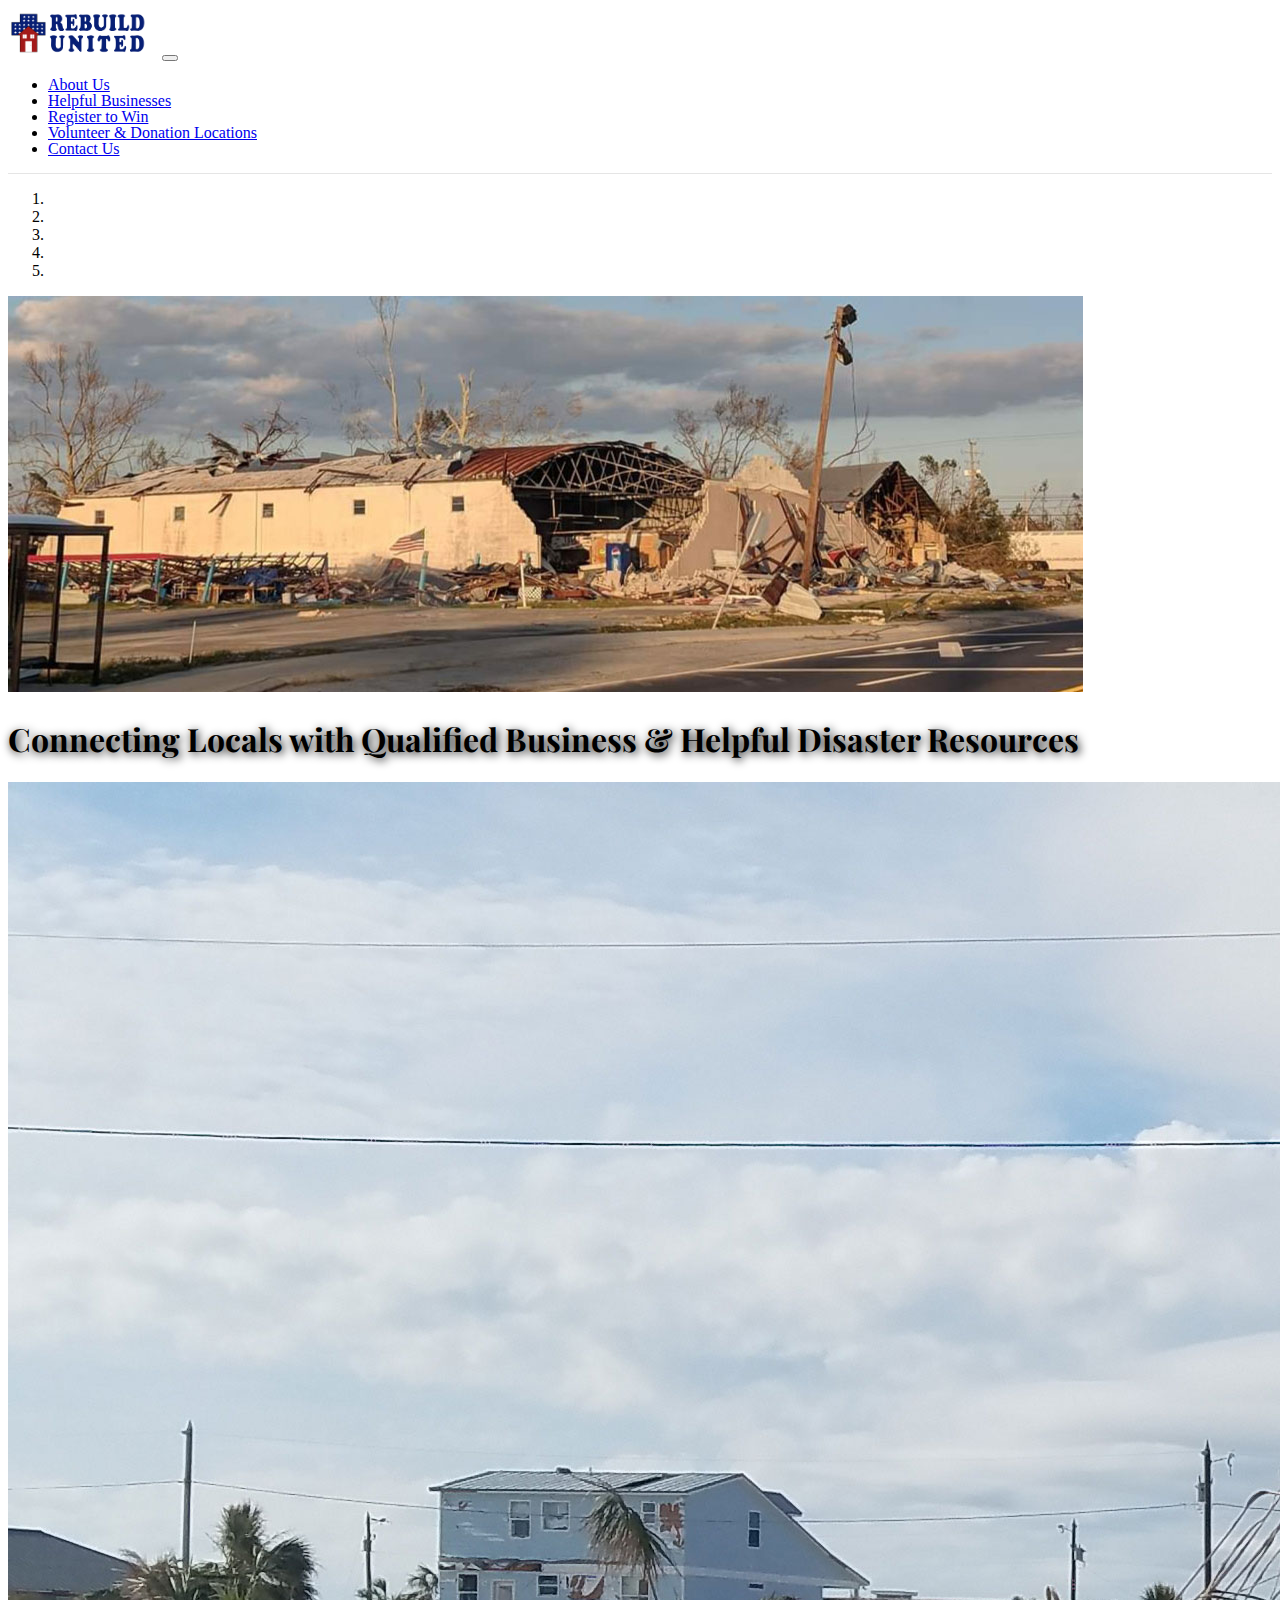
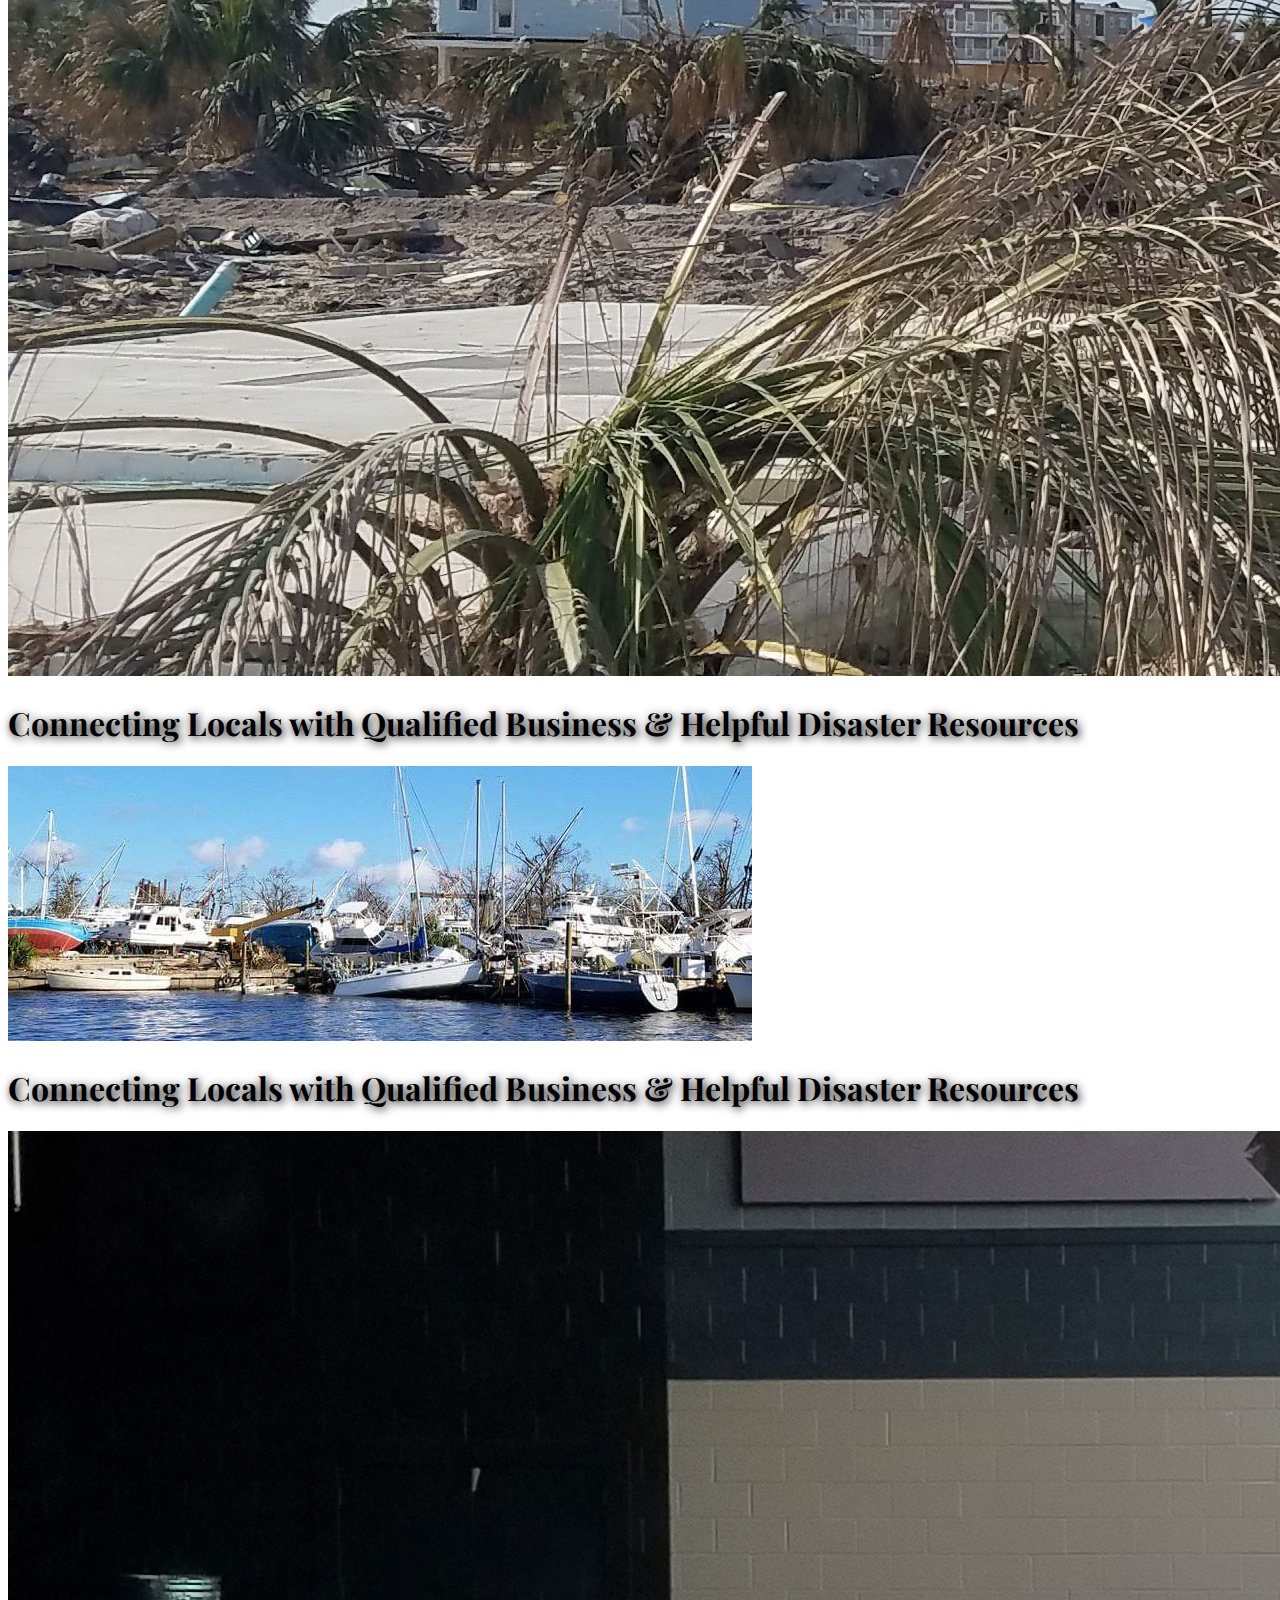
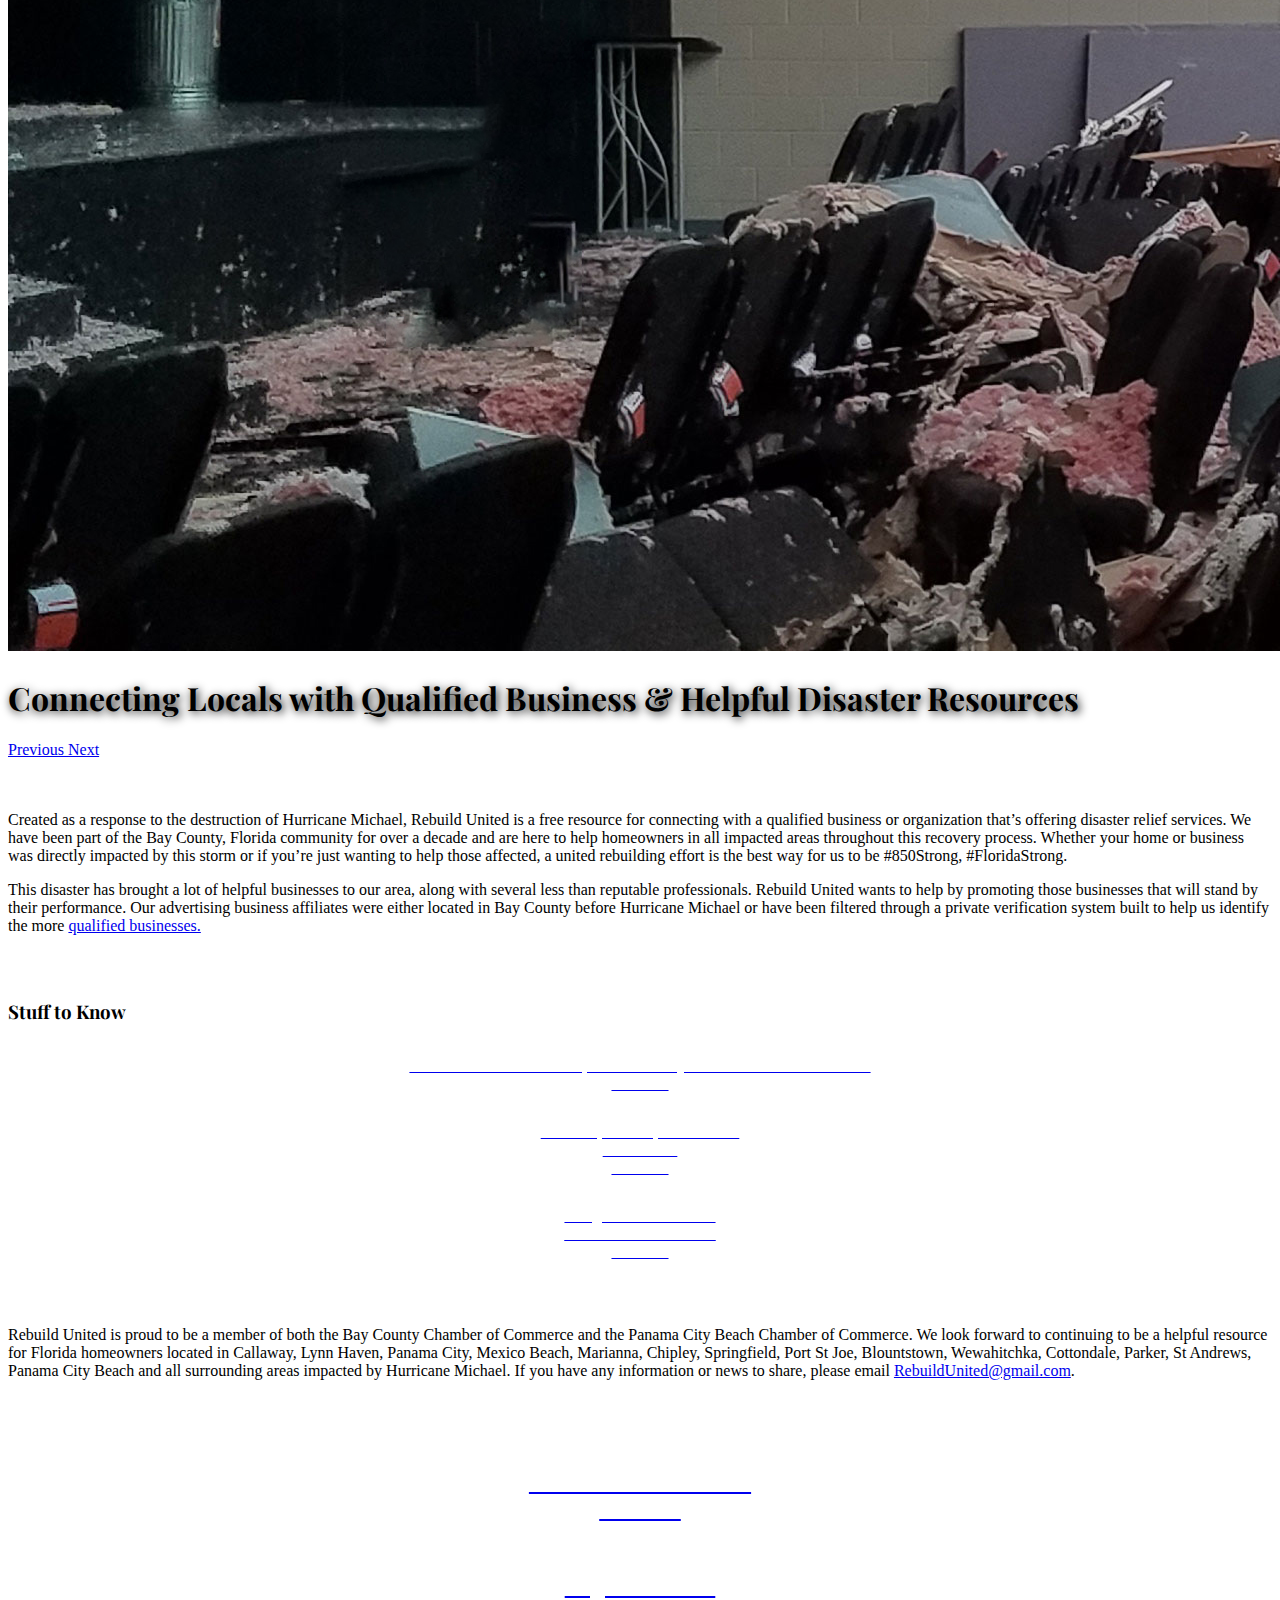
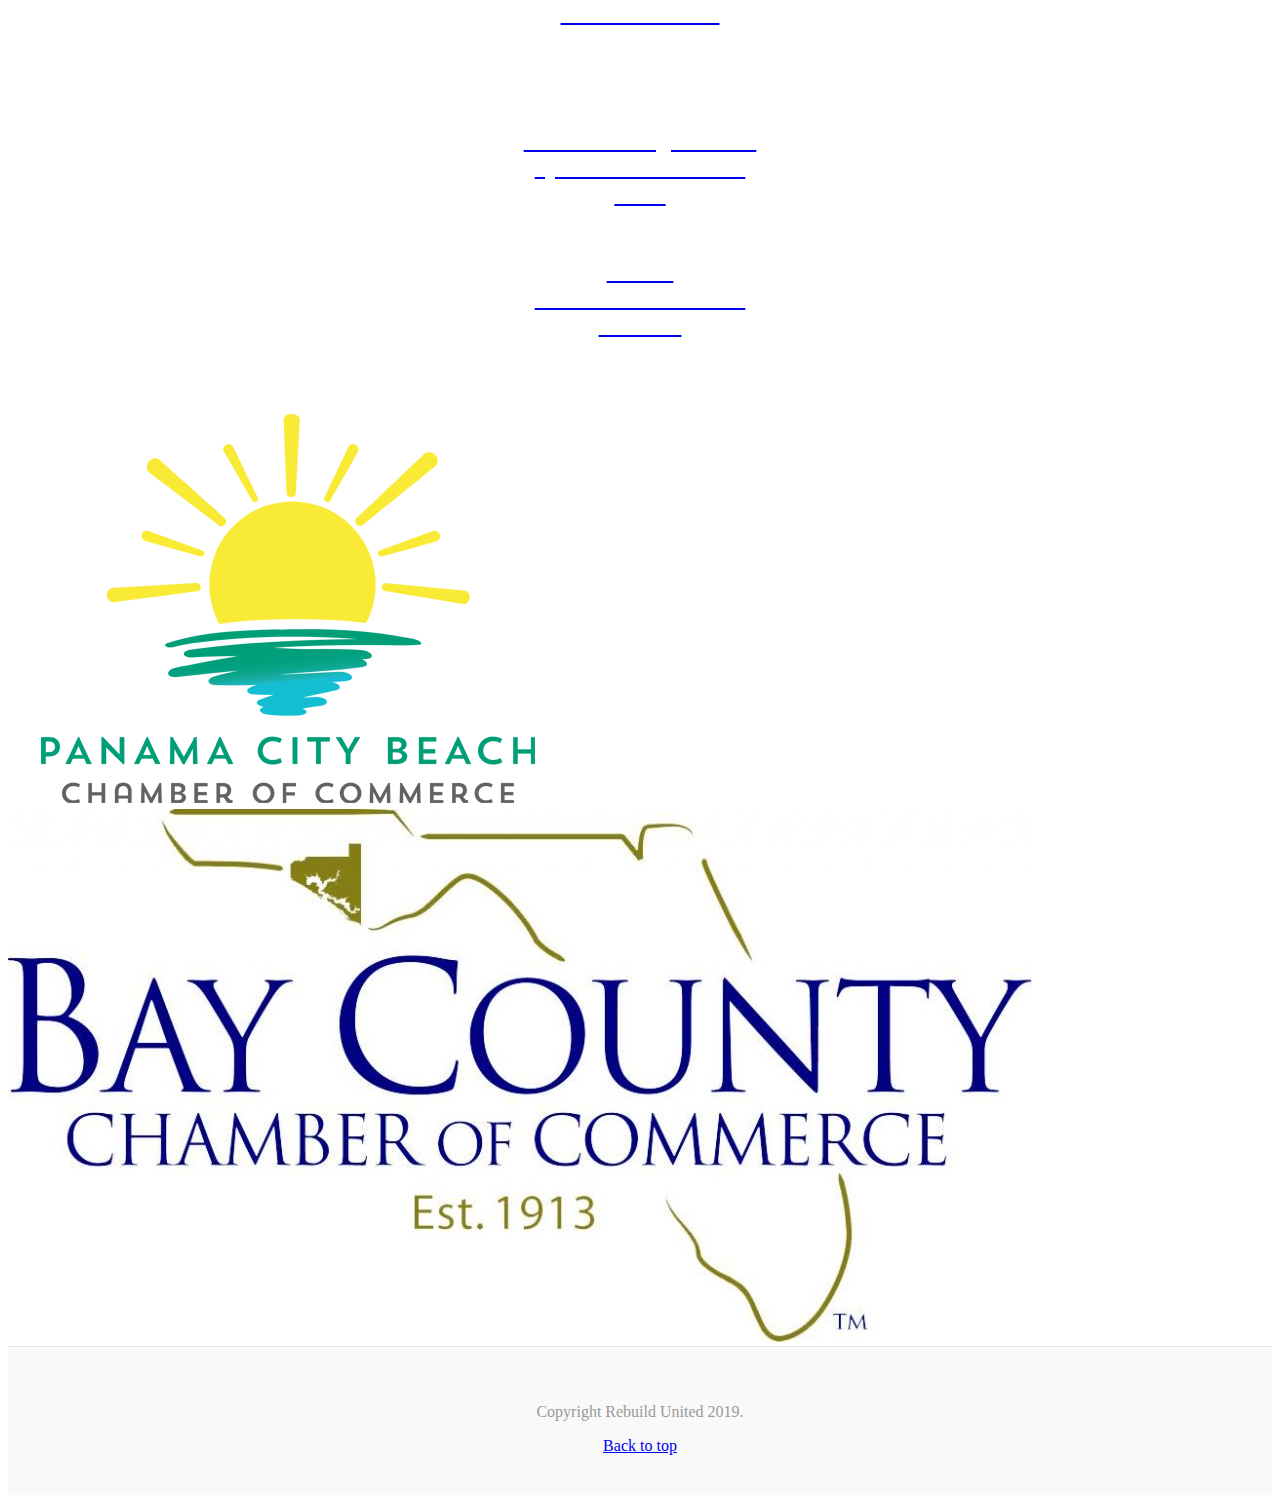
<file: index.html>
<!doctype html>
<html lang="en">
  <head>
    <meta charset="utf-8">
    <meta name="viewport" content="width=device-width, initial-scale=1, shrink-to-fit=no">
    <meta name="description" content="">
    <meta name="author" content="">
    <link rel="icon" href="img/favicon.png">

    <title>Rebuild United</title>

    <!-- Bootstrap core CSS -->
    <link rel="stylesheet" href="https://stackpath.bootstrapcdn.com/bootstrap/4.1.3/css/bootstrap.min.css" integrity="sha384-MCw98/SFnGE8fJT3GXwEOngsV7Zt27NXFoaoApmYm81iuXoPkFOJwJ8ERdknLPMO" crossorigin="anonymous">

    <!-- Custom styles for this template -->
    <link href="https://fonts.googleapis.com/css?family=Playfair+Display:700,900" rel="stylesheet">
    <link href="css/src.css" rel="stylesheet">
	<link href="css/app.css" rel="stylesheet">
	<script type="text/javascript" src="//nexus.ensighten.com/choozle/7717/Bootstrap.js"></script>
  </head>

  <body>

    <div class="container">
      <header class="blog-header py-3">

		  <nav class="navbar navbar-expand-lg navbar-light bg-light">
				  <a class="navbar-brand" href="/index.html"><img style="width:150px;" src="img/logo-final-2.png" alt="Rebuild United" class="img img-fluid"></a>
				  <button class="navbar-toggler" type="button" data-toggle="collapse" data-target="#navbarSupportedContent" aria-controls="navbarSupportedContent" aria-expanded="false" aria-label="Toggle navigation">
					<span class="navbar-toggler-icon"></span>
				  </button>

				  <div class="collapse navbar-collapse" id="navbarSupportedContent">
					<ul class="navbar-nav mr-auto">
					  <!--li class="nav-item active">
						<a class="nav-link" href="#">Home <span class="sr-only">(current)</span></a>
					  </li-->
					<li class="nav-item">
						<a class="nav-link" href="/about.html">About Us</a>
					</li>
						<li class="nav-item">
						<a class="nav-link" href="/businesses.html">Helpful Businesses</a>
					  </li>
					<li class="nav-item">
						<a class="nav-link" href="/register.html">Register to Win</a>
					  </li>
					<li class="nav-item">
						<a class="nav-link" href="/donate.html">Volunteer & Donation Locations</a>
					  </li>

					  <li class="nav-item">
						<a class="nav-link" href="/contact.html">Contact Us</a>
					  </li>

					</ul>
				  </div>
				</nav>



      </header>


      <!--div class="jumbotron p-3 p-md-5 text-white rounded bg-dark">
        <div class="col-md-12 px-0">
          <h1 class="display-12 font-italic">Connecting Locals with Qualified Business & Helpful Disaster Resources</h1>
          <p class="lead my-3">Multiple lines of text that form the lede, informing new readers quickly and efficiently about what's most interesting in this post's contents.</p>
          <p class="lead mb-0"><a href="#" class="text-white font-weight-bold">Continue reading...</a></p>
        </div>
      </div-->

		<div id="carousel" class="carousel slide" data-ride="carousel">
				  <ol class="carousel-indicators">
					<li data-target="#carousel" data-slide-to="0" class="active"></li>
					<li data-target="#carousel" data-slide-to="1"></li>
					<li data-target="#carousel" data-slide-to="2"></li>
					  <li data-target="#carousel" data-slide-to="3"></li>
					  <li data-target="#carousel" data-slide-to="4"></li>
				  </ol>
				  <div class="carousel-inner">
					<div class="carousel-item active">
					  <img class="d-block w-100" src="img/slider/slide1.jpg" alt="First slide">
						<div class="carousel-caption d-none d-md-block"><h1 class="display-12 font-italic">Connecting Locals with Qualified Business & Helpful Disaster Resources</h1></div>
					</div>
					<div class="carousel-item">
					  <img class="d-block w-100" src="img/slider/slide2.jpg" alt="Second slide">
						<div class="carousel-caption d-none d-md-block"><h1 class="display-12 font-italic">Connecting Locals with Qualified Business & Helpful Disaster Resources</h1></div>
					</div>
					<div class="carousel-item">
					  <img class="d-block w-100" src="img/slider/slide3.jpg" alt="Third slide">
						<div class="carousel-caption d-none d-md-block"><h1 class="display-12 font-italic">Connecting Locals with Qualified Business & Helpful Disaster Resources</h1></div>
					</div>
					  <div class="carousel-item">
					  <img class="d-block w-100" src="img/slider/slide4.jpg" alt="Fourth slide">
						  <div class="carousel-caption d-none d-md-block"><h1 class="display-12 font-italic">Connecting Locals with Qualified Business & Helpful Disaster Resources</h1></div>
					</div>
					  <!--div class="carousel-item">
					  <img class="d-block w-100" src="img/slider/slide5.jpg" alt="Fifth slide">
						  <div class="carousel-caption d-none d-md-block"><h1 class="display-12 font-italic">Connecting Locals with Qualified Business & Helpful Disaster Resources</h1></div>
					</div-->
				  </div>
				  <a class="carousel-control-prev" href="#carousel" role="button" data-slide="prev">
					<span class="carousel-control-prev-icon" aria-hidden="true"></span>
					<span class="sr-only">Previous</span>
				  </a>
				  <a class="carousel-control-next" href="#carousel" role="button" data-slide="next">
					<span class="carousel-control-next-icon" aria-hidden="true"></span>
					<span class="sr-only">Next</span>
				  </a>
				</div>

    </div>
	<br><br>
    <main role="main" class="container">
      <div class="row">
        <div class="col-md-12 blog-main">
          <!--h3 class="pb-3 mb-4 font-italic border-bottom">
            From the Firehose
          </h3-->

			  <div class="blog-post">
				<!--h2 class="blog-post-title">About Us</h2-->
				<p>Created as a response to the destruction of Hurricane Michael, Rebuild United is a free resource for connecting with a qualified business or organization that’s offering disaster relief services. We have been part of the Bay County, Florida community for over a decade and are here to help homeowners in all impacted areas throughout this recovery process. Whether your home or business was directly impacted by this storm or if you’re just wanting to help those affected, a united rebuilding effort is the best way for us to be #850Strong, #FloridaStrong.</p>
				<p>This disaster has brought a lot of helpful businesses to our area, along with several less than reputable professionals. Rebuild United wants to help by promoting those businesses that will stand by their performance. Our advertising business affiliates were either located in Bay County before Hurricane Michael or have been filtered through a private verification system built to help us identify the more <a href="businesses.html">qualified businesses.</a></p>
			</div>
		  </div>
		</div>

		<!--div class="row btns" style="margin-bottom:50px;">
			<div class="col-md-12">
				<h1>Connecting Locals with Helpful Businesses</h1>
				<a role="button" href="businesses/attorney.html" class="btn btn-primary btn-xl col-xs-12" aria-pressed="true">Attorney Services</a>

				<a role="button" href="businesses/publicadjuster.html" class="btn btn-danger btn-xl" aria-pressed="true">Public Adjusters</a>
				<a role="button" href="businesses/roofing.html" class="btn btn-warning btn-xl" aria-pressed="true">Roofing Services</a>
				<a role="button" href="businesses/construction.html" class="btn btn-info btn-xl" aria-pressed="true">Construction Services</a>
				<a role="button" href="businesses/landscaping.html" class="btn btn-info btn-xl" aria-pressed="true">Landscaping Services</a>

				<a role="button" href="businesses/acandheating.html" class="btn btn-primary btn-xl" aria-pressed="true">Air Conditioning & Heating Services</a>
				<a role="button" href="businesses/plumbing.html" class="btn btn-secondary btn-xl" aria-pressed="true">Plumbing Services</a>
				<a role="button" href="businesses/pool.html" class="btn btn-danger btn-xl" aria-pressed="true">Pool Services</a>
				<a role="button" href="businesses/insurance.html" class="btn btn-secondary btn-xl" aria-pressed="true">Insurance Services</a>
				<a role="button" href="businesses/cleaning.html" class="btn btn-warning btn-xl" aria-pressed="true">Cleaning Services</a>


				<a role="button" href="businesses/automobile.html" class="btn btn-danger btn-xl" aria-pressed="true">Automobile Services</a>
				<a role="button" href="businesses/employment.html" class="btn btn-warning btn-xl" aria-pressed="true">Employment Services</a>
				<!--a role="button" href="businesses/all.html" class="btn btn-info btn-xl" aria-pressed="true">Search All Verified Businesses</a>
			</div>
		</div-->


		<div class="row btns" style="margin-bottom:50px;">
			<div class="col-sm-12"><h3>Stuff to Know</h3></div>
			<div class="col-md-4 col-sm-12">
				<a href="insproblems.html"><div class="btn-box bg-success">What to do when there are problems with your Homeowners Insurance?<br><span style="font-size:10px">Stuff to Know</span></div></a>
			</div>
			<div class="col-md-4 col-sm-12">
				<a href="contractors.html"><div class="btn-box bg-warning">Licensed, Insured, and Bonded<br>Contractors<br><span style="font-size:10px">Stuff to Know</span></div></a>
			</div>
			<div class="col-md-4 col-sm-12">
				<a href="homeownersbenefits.html"><div class="btn-box bg-info">Assignment of Benefits<br>Homeowners Insurance<br><span style="font-size:10px">Stuff to Know</span></div></a>
			</div>
		</div>


       <div class="row">
		   <div class="col-md-12">

				<div class="blog-post">
					<p>Rebuild United is proud to be a member of both the Bay County Chamber of Commerce and the Panama City Beach Chamber of Commerce. We look forward to continuing to be a helpful resource for Florida homeowners located in Callaway, Lynn Haven, Panama City, Mexico Beach, Marianna, Chipley, Springfield, Port St Joe, Blountstown, Wewahitchka, Cottondale, Parker, St Andrews, Panama City Beach and all surrounding areas impacted by Hurricane Michael. If you have any information or news to share, please email <a href="mailto:RebuildUnited@gmail.com">RebuildUnited@gmail.com</a>.</p>
				</div>

			</div>
		</div>

		<div class="row btns" style="margin-bottom:50px;">
			<div class="col-md-6 col-sm-12">
				<a href="donate.html"><div class="btn-boxx bg-primary">Volunteer & Donations<br><span style="font-size:11px;">Helpful Resources</span></div></a>
			</div>
			<div class="col-md-6 col-sm-12">
				<a href="register.html"><div class="btn-boxx bg-success">Register to Win<br><span style="font-size:11px;">$100 Gift Certificate for Rebuilding</span></div></a>
			</div>
		</div>

		<div class="row btns" style="margin-bottom:50px;">
			<div class="col-md-6 col-sm-12">
				<a href="https://storms.ngs.noaa.gov/storms/michael/index.html#7/30.137/-85.599" target="_blank"><div class="btn-boxx bg-success">See the Damage Caused<br>by Hurricane Michael<br><span style="font-size:11px;">Street View</span></div></a>
			</div>
			<div class="col-md-6 col-sm-12">
				<a href="https://www.fema.gov/hurricane-michael" target="_blank"><div class="btn-boxx bg-primary">FEMA<br>Shortcut to Resources<br><span style="font-size:11px;">Hurricane Michael</span></div></a>
			</div>
		</div>

		<div class="row">
			<div class="col-md-8">
				<div class="row">
					<div class="col-md-6">
						<a href="https://www.pcbeach.org/" target="_blank"><img src="img/pcb-chamber-logo.png" alt="Panama City Beach Chamber of Commerce" class="img img-fluid"></a>
					</div>
					<div class="col-md-6">
						<a href="http://members.baychamberfl.com/sbaweb/members/advancedsearch.asp?id=&rep_id=" target="_blank"><img src="img/baycounty-chamber-logo.jpg" alt="Bay County Chamber of Commerce" class="img img-fluid"></a>
					</div>
				</div>
			</div>
			<div class="col-md-4">

			</div>
		</div>

        <!--aside class="col-md-4 blog-sidebar">
          <div class="p-3 mb-3 bg-light rounded">
            <h4 class="font-italic">About</h4>
            <p class="mb-0">Etiam porta <em>sem malesuada magna</em> mollis euismod. Cras mattis consectetur purus sit amet fermentum. Aenean lacinia bibendum nulla sed consectetur.</p>
          </div>

          <!--div class="p-3">
            <h4 class="font-italic">Archives</h4>
            <ol class="list-unstyled mb-0">
              <li><a href="#">March 2014</a></li>
              <li><a href="#">February 2014</a></li>
              <li><a href="#">January 2014</a></li>
              <li><a href="#">December 2013</a></li>
              <li><a href="#">November 2013</a></li>
              <li><a href="#">October 2013</a></li>
              <li><a href="#">September 2013</a></li>
              <li><a href="#">August 2013</a></li>
              <li><a href="#">July 2013</a></li>
              <li><a href="#">June 2013</a></li>
              <li><a href="#">May 2013</a></li>
              <li><a href="#">April 2013</a></li>
            </ol>
          </div>

          <div class="p-3">
            <h4 class="font-italic">Elsewhere</h4>
            <ol class="list-unstyled">
              <li><a href="#">GitHub</a></li>
              <li><a href="#">Twitter</a></li>
              <li><a href="#">Facebook</a></li>
            </ol>
          </div-->
        <!--/aside>< /.blog-sidebar -->

    </main><!-- /.container -->

    <footer class="blog-footer">
      <p>Copyright Rebuild United 2019.</p>
      <p>
        <a href="#">Back to top</a>
      </p>
    </footer>

    <!-- Bootstrap core JavaScript
    ================================================== -->
    <!-- Placed at the end of the document so the pages load faster -->
	  	<script>
		$(".carousel").carousel();
	</script>
    <script src="https://code.jquery.com/jquery-3.3.1.slim.min.js" integrity="sha384-q8i/X+965DzO0rT7abK41JStQIAqVgRVzpbzo5smXKp4YfRvH+8abtTE1Pi6jizo" crossorigin="anonymous"></script>
    <script>window.jQuery || document.write('<script src="../../assets/js/vendor/jquery-slim.min.js"><\/script>')</script>
    <script src="https://code.jquery.com/jquery-3.3.1.slim.min.js" integrity="sha384-q8i/X+965DzO0rT7abK41JStQIAqVgRVzpbzo5smXKp4YfRvH+8abtTE1Pi6jizo" crossorigin="anonymous"></script>
	<script src="https://cdnjs.cloudflare.com/ajax/libs/popper.js/1.14.3/umd/popper.min.js" integrity="sha384-ZMP7rVo3mIykV+2+9J3UJ46jBk0WLaUAdn689aCwoqbBJiSnjAK/l8WvCWPIPm49" crossorigin="anonymous"></script>
	<script src="https://stackpath.bootstrapcdn.com/bootstrap/4.1.3/js/bootstrap.min.js" integrity="sha384-ChfqqxuZUCnJSK3+MXmPNIyE6ZbWh2IMqE241rYiqJxyMiZ6OW/JmZQ5stwEULTy" crossorigin="anonymous"></script>
	  <script src="js/holder.js"></script>
    <script>
      Holder.addTheme('thumb', {
        bg: '#55595c',
        fg: '#eceeef',
        text: 'Thumbnail'
      });
    </script>
  </body>
</html>
</file>
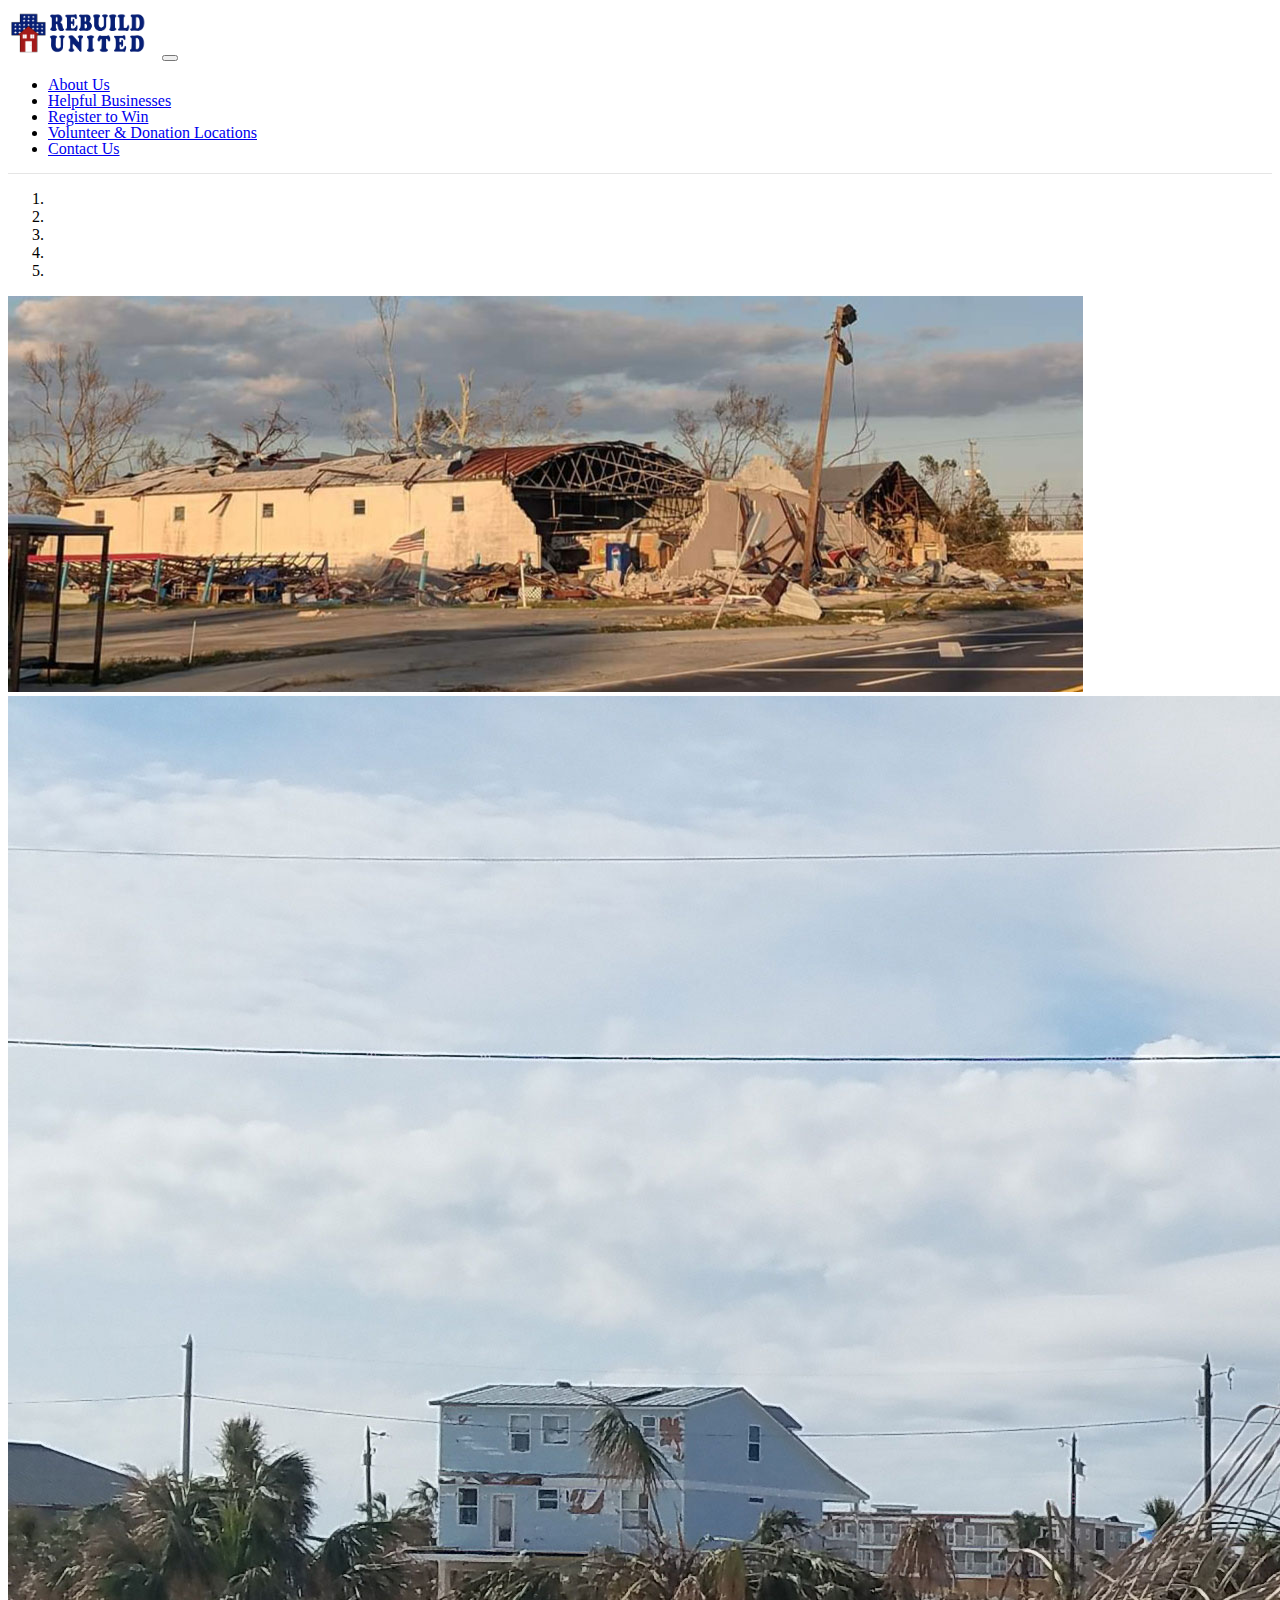
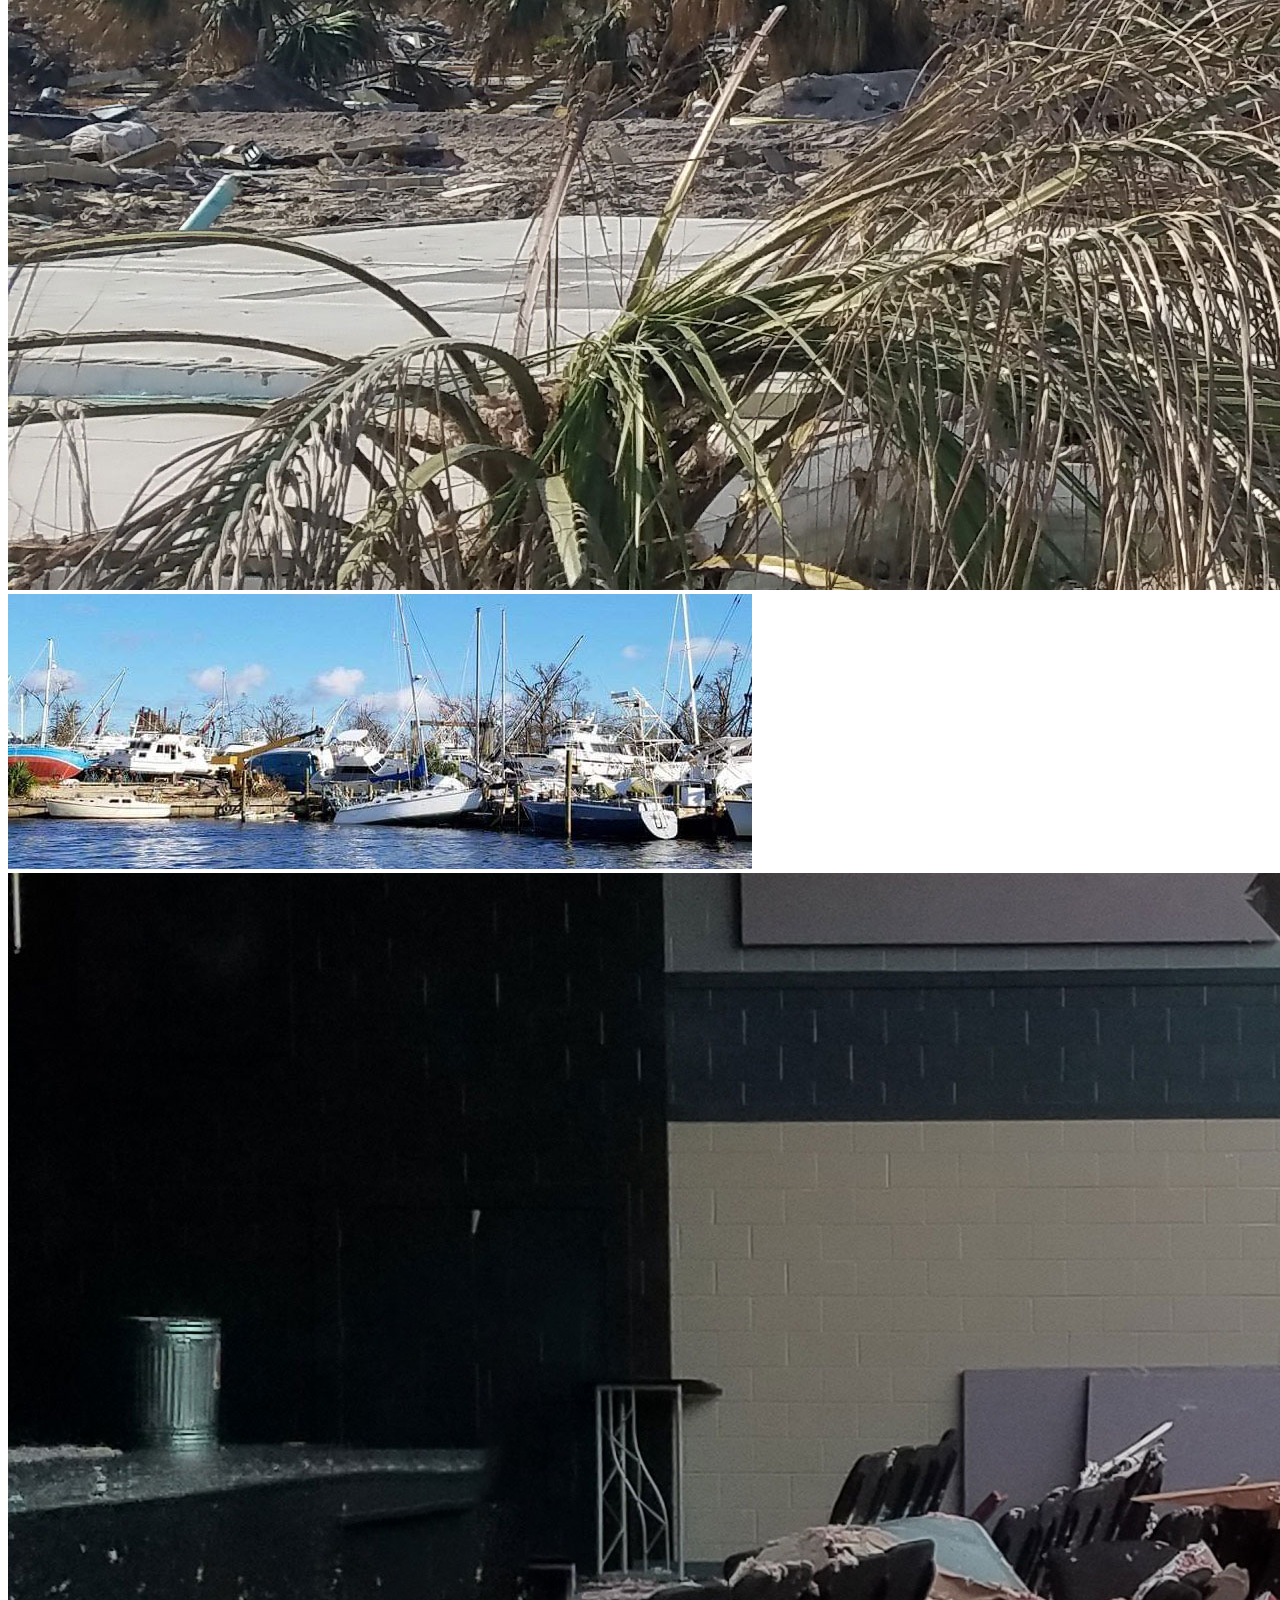
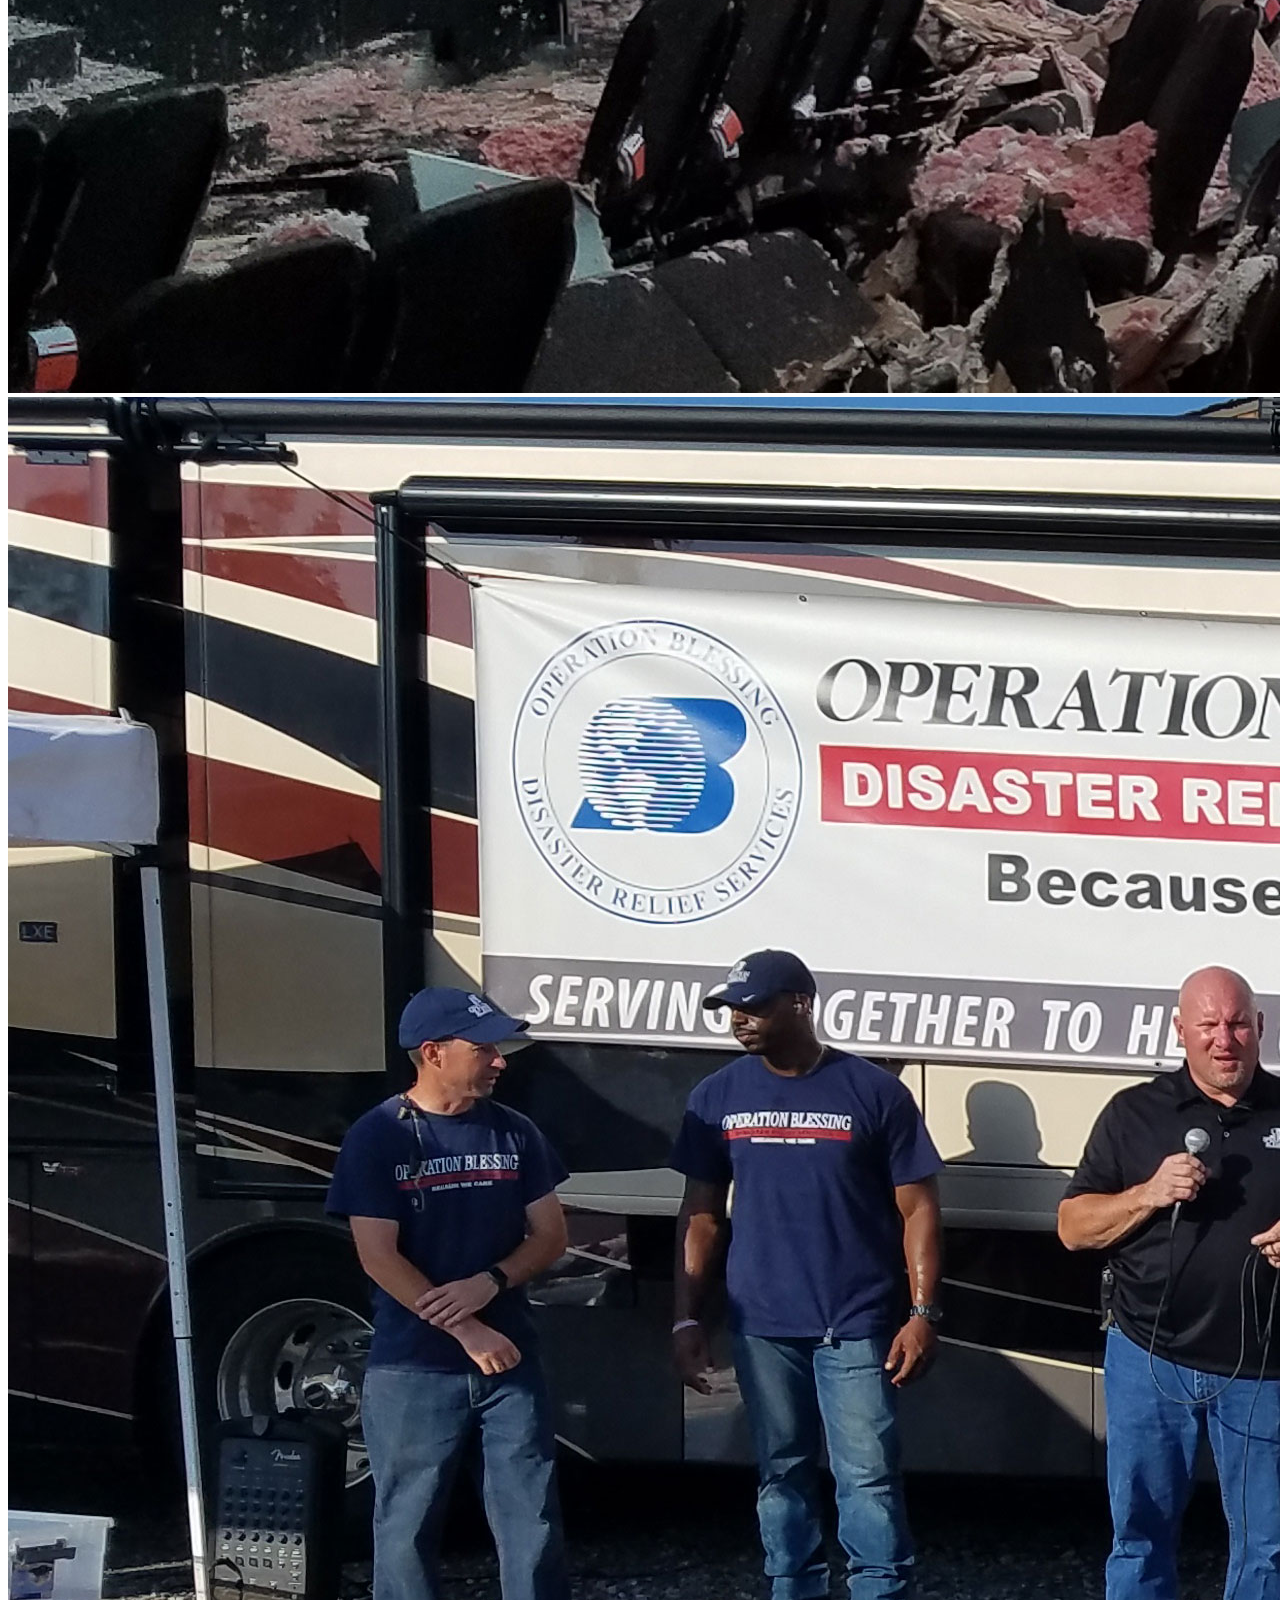
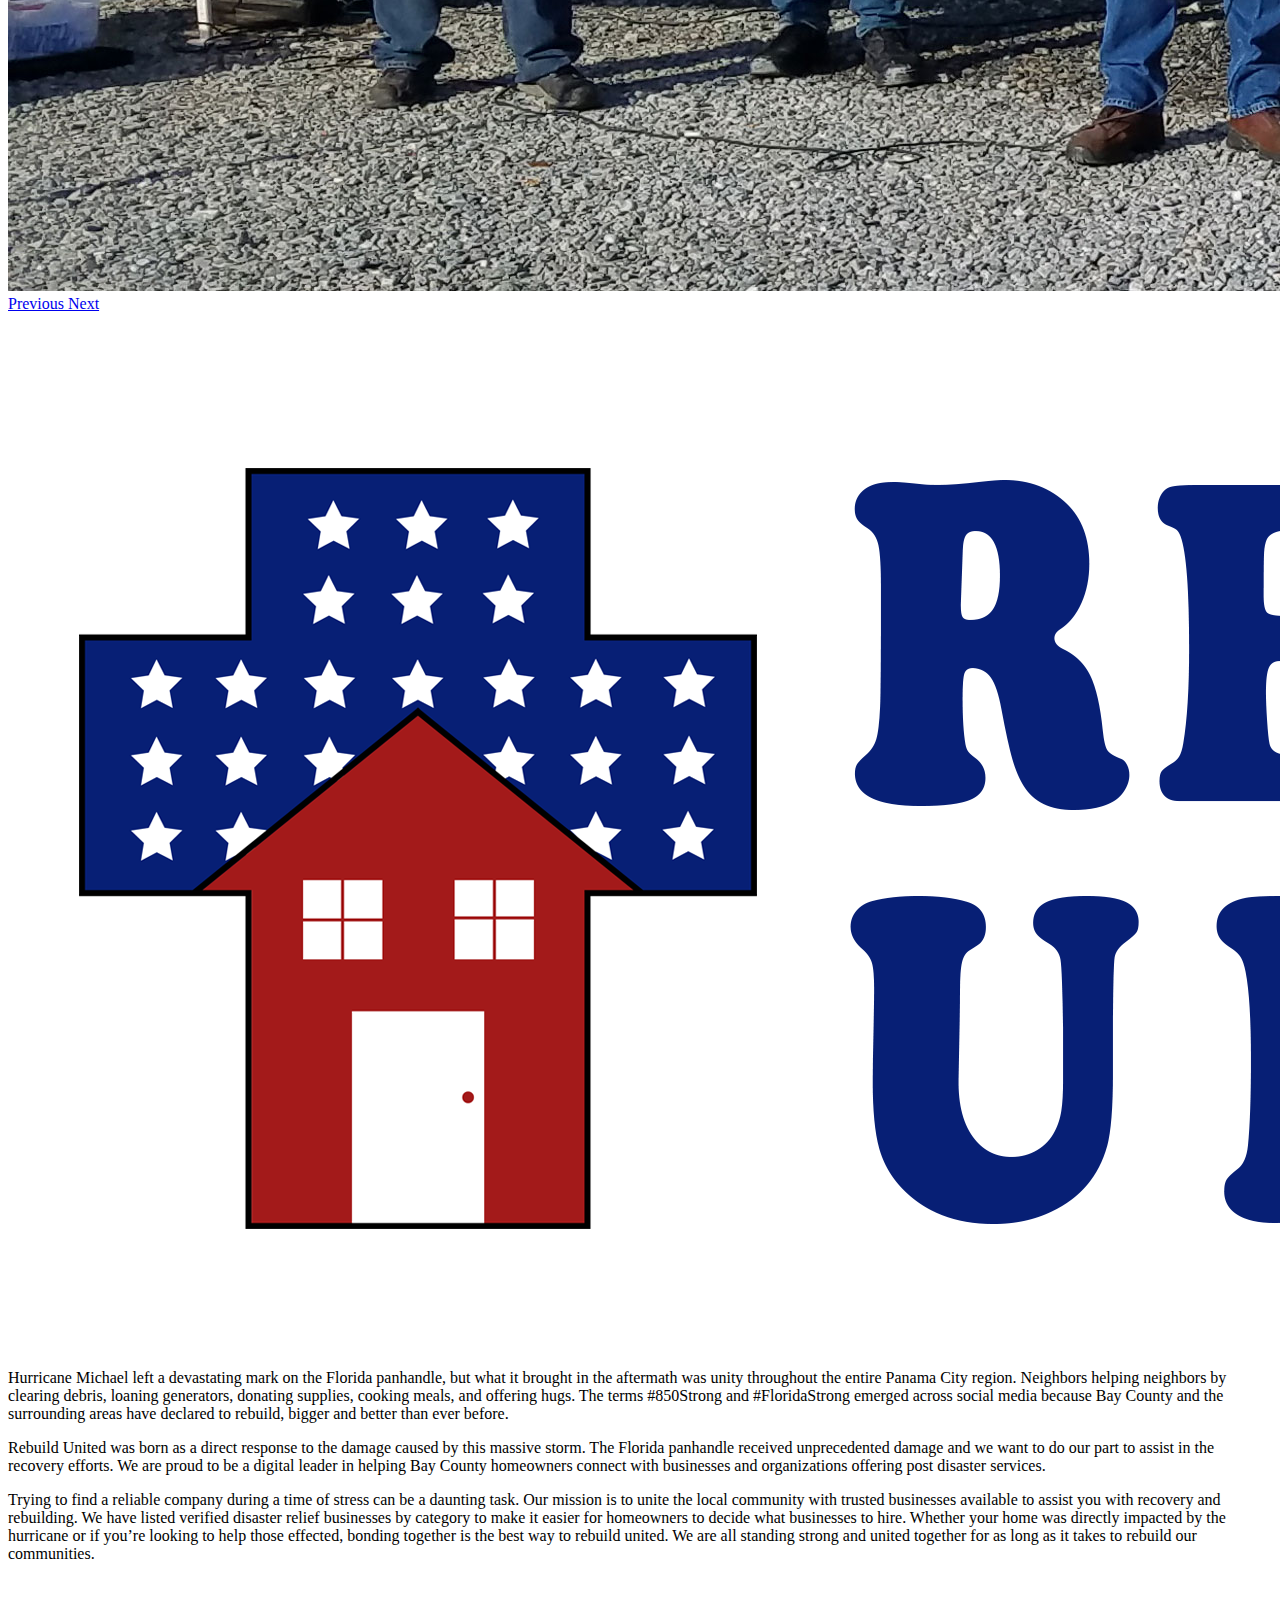
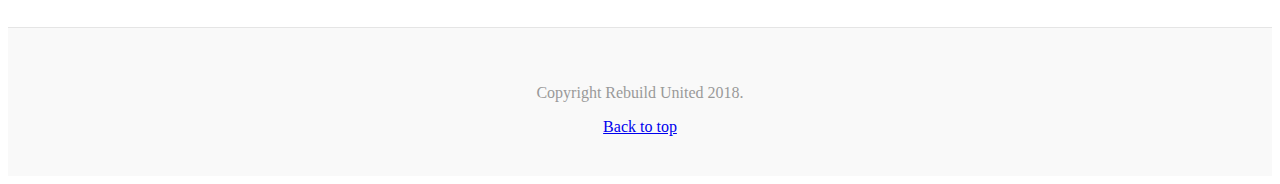
<file: about.html>
<!doctype html>
<html lang="en">
  <head>
    <meta charset="utf-8">
    <meta name="viewport" content="width=device-width, initial-scale=1, shrink-to-fit=no">
    <meta name="description" content="">
    <meta name="author" content="">
    <link rel="icon" href="img/favicon.png">

    <title>Rebuild United</title>

    <!-- Bootstrap core CSS -->
    <link rel="stylesheet" href="https://stackpath.bootstrapcdn.com/bootstrap/4.1.3/css/bootstrap.min.css" integrity="sha384-MCw98/SFnGE8fJT3GXwEOngsV7Zt27NXFoaoApmYm81iuXoPkFOJwJ8ERdknLPMO" crossorigin="anonymous">

    <!-- Custom styles for this template -->
    <link href="https://fonts.googleapis.com/css?family=Playfair+Display:700,900" rel="stylesheet">
    <link href="css/src.css" rel="stylesheet">
	<link href="css/app.css" rel="stylesheet">
	<script type="text/javascript" src="//nexus.ensighten.com/choozle/7717/Bootstrap.js"></script>
  </head>

  <body>
				
    <div class="container">
      <header class="blog-header py-3">

		  <nav class="navbar navbar-expand-lg navbar-light bg-light">
				  <a class="navbar-brand" href="/index.html"><img style="width:150px;" src="img/logo-final-2.png" alt="Rebuild United" class="img img-fluid"></a>
				  <button class="navbar-toggler" type="button" data-toggle="collapse" data-target="#navbarSupportedContent" aria-controls="navbarSupportedContent" aria-expanded="false" aria-label="Toggle navigation">
					<span class="navbar-toggler-icon"></span>
				  </button>

				  <div class="collapse navbar-collapse" id="navbarSupportedContent">
					<ul class="navbar-nav mr-auto">
					  <!--li class="nav-item active">
						<a class="nav-link" href="#">Home <span class="sr-only">(current)</span></a>
					  </li-->
						<li class="nav-item">
						<a class="nav-link" href="/about.html">About Us</a>
					</li>
						<li class="nav-item">
						<a class="nav-link" href="/businesses.html">Helpful Businesses</a>
					  </li>
					<li class="nav-item">
						<a class="nav-link" href="/register.html">Register to Win</a>
					  </li>
					<li class="nav-item">
						<a class="nav-link" href="/donate.html">Volunteer & Donation Locations</a>
					  </li>
					  
					  <li class="nav-item">
						<a class="nav-link" href="/contact.html">Contact Us</a>
					  </li>
						
					</ul>
				  </div>
				</nav>
		  
		  
		  
      </header>


      <!--div class="jumbotron p-3 p-md-5 text-white rounded bg-dark">
        <div class="col-md-6 px-0">
          <h1 class="display-4 font-italic">Connecting Locals with Qualified Business & Helpful Disaster Resources</h1>
          <p class="lead my-3">Multiple lines of text that form the lede, informing new readers quickly and efficiently about what's most interesting in this post's contents.</p>
          <p class="lead mb-0"><a href="#" class="text-white font-weight-bold">Continue reading...</a></p>
        </div>
      </div-->

    </div>

    <main role="main" class="container">
      <div class="row">
        <div class="col-md-12 blog-main">
          <!--h3 class="pb-3 mb-4 font-italic border-bottom">
            From the Firehose
          </h3-->

			  <div class="blog-post">
				  <!--h1>#RebuildUnitedStrong</h1-->
				  
				<div id="carousel" class="carousel slide" data-ride="carousel">
				  <ol class="carousel-indicators">
					<li data-target="#carousel" data-slide-to="0" class="active"></li>
					<li data-target="#carousel" data-slide-to="1"></li>
					<li data-target="#carousel" data-slide-to="2"></li>
					  <li data-target="#carousel" data-slide-to="3"></li>
					  <li data-target="#carousel" data-slide-to="4"></li>
				  </ol>
				  <div class="carousel-inner">
					<div class="carousel-item active">
					  <img class="d-block w-100" src="img/slider/slide1.jpg" alt="First slide">
					</div>
					<div class="carousel-item">
					  <img class="d-block w-100" src="img/slider/slide2.jpg" alt="Second slide">
					</div>
					<div class="carousel-item">
					  <img class="d-block w-100" src="img/slider/slide3.jpg" alt="Third slide">
					</div>
					  <div class="carousel-item">
					  <img class="d-block w-100" src="img/slider/slide4.jpg" alt="Fourth slide">
					</div>
					  <div class="carousel-item">
					  <img class="d-block w-100" src="img/slider/slide5.jpg" alt="Fifth slide">
					</div>
				  </div>
				  <a class="carousel-control-prev" href="#carousel" role="button" data-slide="prev">
					<span class="carousel-control-prev-icon" aria-hidden="true"></span>
					<span class="sr-only">Previous</span>
				  </a>
				  <a class="carousel-control-next" href="#carousel" role="button" data-slide="next">
					<span class="carousel-control-next-icon" aria-hidden="true"></span>
					<span class="sr-only">Next</span>
				  </a>
				</div>
				
				  <br><br>
				  
				  
				 <div class="row">
					 <div class="col-md-3"></div>
					 <div class="col-sm-6">
						 <img src="img/logo-final-2.png" alt="Rebuild United" class="img img-fluid">
					</div>
					 <div class="col-md-3"></div>
				</div>
				<!--h2 class="blog-post-title">About Us</h2-->
				<p>Hurricane Michael left a devastating mark on the Florida panhandle, but what it brought in the aftermath was unity throughout the entire Panama City region. Neighbors helping neighbors by clearing debris, loaning generators, donating supplies, cooking meals, and offering hugs. The terms #850Strong and #FloridaStrong emerged across social media because Bay County and the surrounding areas have declared to rebuild, bigger and better than ever before.</p>
				<p>Rebuild United was born as a direct response to the damage caused by this massive storm. The Florida panhandle received unprecedented damage and we want to do our part to assist in the recovery efforts. We are proud to be a digital leader in helping Bay County homeowners connect with businesses and organizations offering post disaster services.</p>
		  		<p>Trying to find a reliable company during a time of stress can be a daunting task. Our mission is to unite the local community with trusted businesses available to assist you with recovery and rebuilding. We have listed verified disaster relief businesses by category to make it easier for homeowners to decide what businesses to hire. Whether your home was directly impacted by the hurricane or if you’re looking to help those effected, bonding together is the best way to rebuild united. We are all standing strong and united together for as long as it takes to rebuild our communities.</p>
			</div>
		  </div>
		</div>
		

		

    </main><!-- /.container -->

    <footer class="blog-footer">
      <p>Copyright Rebuild United 2018.</p>
      <p>
        <a href="#">Back to top</a>
      </p>
    </footer>

    <!-- Bootstrap core JavaScript
    ================================================== -->
    <!-- Placed at the end of the document so the pages load faster -->
	<script>
		$(".carousel").carousel();
	</script>
    <script src="https://code.jquery.com/jquery-3.3.1.slim.min.js" integrity="sha384-q8i/X+965DzO0rT7abK41JStQIAqVgRVzpbzo5smXKp4YfRvH+8abtTE1Pi6jizo" crossorigin="anonymous"></script>
    <script>window.jQuery || document.write('<script src="../../assets/js/vendor/jquery-slim.min.js"><\/script>')</script>
    <script src="https://code.jquery.com/jquery-3.3.1.slim.min.js" integrity="sha384-q8i/X+965DzO0rT7abK41JStQIAqVgRVzpbzo5smXKp4YfRvH+8abtTE1Pi6jizo" crossorigin="anonymous"></script>
	<script src="https://cdnjs.cloudflare.com/ajax/libs/popper.js/1.14.3/umd/popper.min.js" integrity="sha384-ZMP7rVo3mIykV+2+9J3UJ46jBk0WLaUAdn689aCwoqbBJiSnjAK/l8WvCWPIPm49" crossorigin="anonymous"></script>
	<script src="https://stackpath.bootstrapcdn.com/bootstrap/4.1.3/js/bootstrap.min.js" integrity="sha384-ChfqqxuZUCnJSK3+MXmPNIyE6ZbWh2IMqE241rYiqJxyMiZ6OW/JmZQ5stwEULTy" crossorigin="anonymous"></script>
	  <script src="js/holder.js"></script>
    <script>
      Holder.addTheme('thumb', {
        bg: '#55595c',
        fg: '#eceeef',
        text: 'Thumbnail'
      });
    </script>
  </body>
</html>
</file>
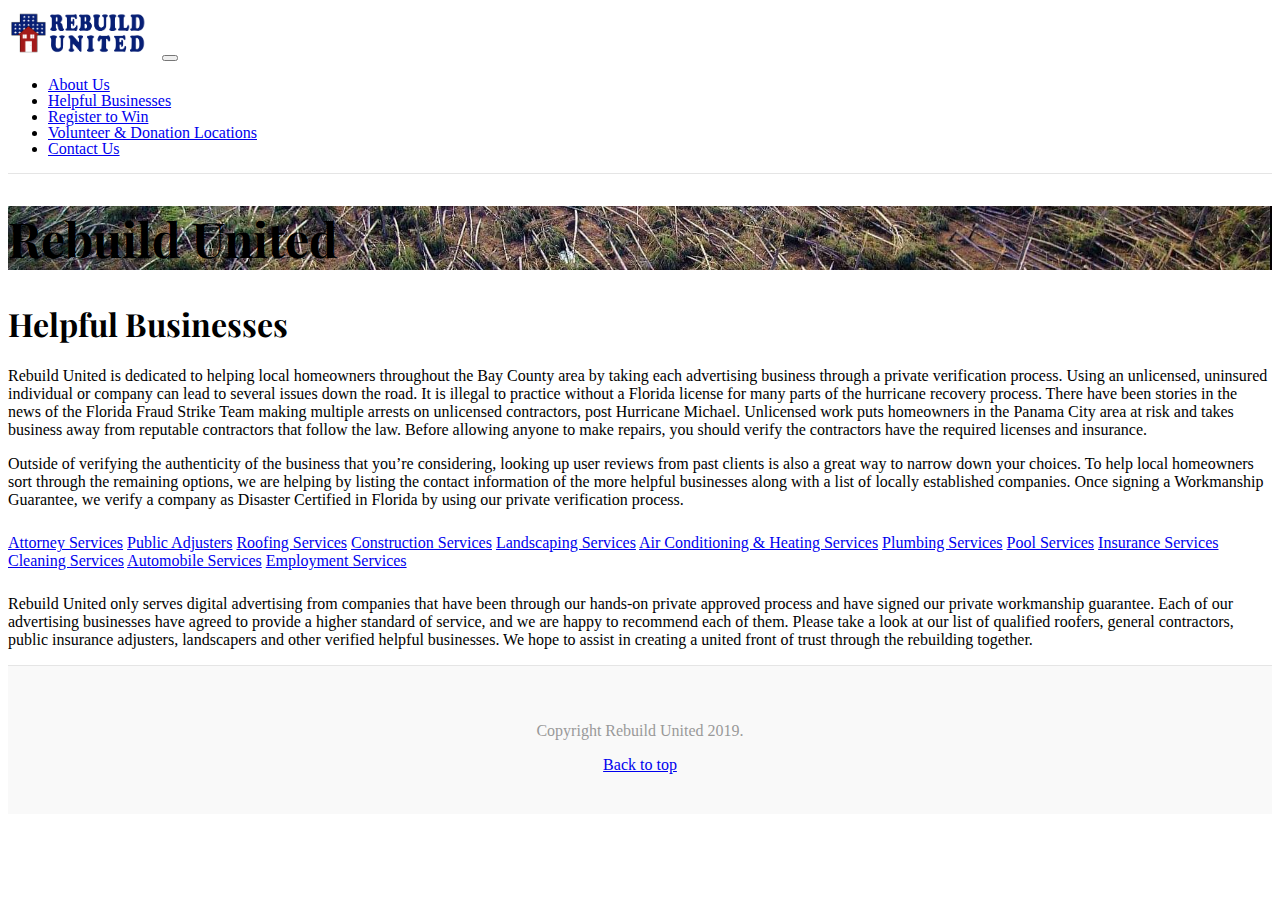
<file: businesses.html>
<!doctype html>
<html lang="en">
  <head>
    <meta charset="utf-8">
    <meta name="viewport" content="width=device-width, initial-scale=1, shrink-to-fit=no">
    <meta name="description" content="">
    <meta name="author" content="">
    <link rel="icon" href="img/favicon.png">

    <title>Rebuild United - Helpful Businesses</title>

    <!-- Bootstrap core CSS -->
    <link rel="stylesheet" href="https://stackpath.bootstrapcdn.com/bootstrap/4.1.3/css/bootstrap.min.css" integrity="sha384-MCw98/SFnGE8fJT3GXwEOngsV7Zt27NXFoaoApmYm81iuXoPkFOJwJ8ERdknLPMO" crossorigin="anonymous">

    <!-- Custom styles for this template -->
    <link href="https://fonts.googleapis.com/css?family=Playfair+Display:700,900" rel="stylesheet">
    <link href="../css/src.css" rel="stylesheet">
	<link href="../css/app.css" rel="stylesheet">
	<script type="text/javascript" src="//nexus.ensighten.com/choozle/7717/Bootstrap.js"></script>
  </head>

  <body>
				
    <div class="container">
      <header class="blog-header py-3">

		  <nav class="navbar navbar-expand-lg navbar-light bg-light">
				  <a class="navbar-brand" href="/index.html"><img style="width:150px;" src="/img/logo-final-2.png" alt="Rebuild United" class="img img-fluid"></a>
				  <button class="navbar-toggler" type="button" data-toggle="collapse" data-target="#navbarSupportedContent" aria-controls="navbarSupportedContent" aria-expanded="false" aria-label="Toggle navigation">
					<span class="navbar-toggler-icon"></span>
				  </button>

				  <div class="collapse navbar-collapse" id="navbarSupportedContent">
					<ul class="navbar-nav mr-auto">
					  <!--li class="nav-item active">
						<a class="nav-link" href="#">Home <span class="sr-only">(current)</span></a>
					  </li-->
						<li class="nav-item">
						<a class="nav-link" href="/about.html">About Us</a>
					</li>
						<li class="nav-item">
						<a class="nav-link" href="/businesses.html">Helpful Businesses</a>
					  </li>
					<li class="nav-item">
						<a class="nav-link" href="/register.html">Register to Win</a>
					  </li>
					<li class="nav-item">
						<a class="nav-link" href="/donate.html">Volunteer & Donation Locations</a>
					  </li>
					  
					  <li class="nav-item">
						<a class="nav-link" href="/contact.html">Contact Us</a>
					  </li>
						
					</ul>
				  </div>
				</nav>
		  
		  
		  
      </header>


      <div class="jumbotron p-3 p-md-5 text-white rounded bg-dark">
        <div class="col-md-6 px-0">
          <h1 class="display-4 font-italic">Rebuild United</h1>
        </div>
      </div>

    </div>

    <main role="main" class="container">

		
		
		<div class="row">
			<div class="col-md-12">
				<h1>Helpful Businesses</h1>
				<p>Rebuild United is dedicated to helping local homeowners throughout the Bay County area by taking each advertising business through a private verification process. Using an unlicensed, uninsured individual or company can lead to several issues down the road. It is illegal to practice without a Florida license for many parts of the hurricane recovery process. There have been stories in the news of the Florida Fraud Strike Team making multiple arrests on unlicensed contractors, post Hurricane Michael. Unlicensed work puts homeowners in the Panama City area at risk and takes business away from reputable contractors that follow the law. Before allowing anyone to make repairs, you should verify the contractors have the required licenses and insurance.</p>
				<p>Outside of verifying the authenticity of the business that you’re considering, looking up user reviews from past clients is also a great way to narrow down your choices. To help local homeowners sort through the remaining options, we are helping by listing the contact information of the more helpful businesses along with a list of locally established companies. Once signing a Workmanship Guarantee, we verify a company as Disaster Certified in Florida by using our private verification process.</p>
				
				<div class="row" id="btns" style="margin:25px 0px;"> 
					<div class="col-md-12">
						<a role="button" href="businesses/attorney.html" class="btn btn-primary btn-xl" aria-pressed="true">Attorney Services</a>
						
						<a role="button" href="businesses/publicadjuster.html" class="btn btn-danger btn-xl" aria-pressed="true">Public Adjusters</a>
						<a role="button" href="businesses/roofing.html" class="btn btn-warning btn-xl" aria-pressed="true">Roofing Services</a>
						<a role="button" href="businesses/construction.html" class="btn btn-info btn-xl" aria-pressed="true">Construction Services</a>
						<a role="button" href="businesses/landscaping.html" class="btn btn-info btn-xl" aria-pressed="true">Landscaping Services</a>

						<a role="button" href="businesses/acandheating.html" class="btn btn-primary btn-xl" aria-pressed="true">Air Conditioning & Heating Services</a>
						<a role="button" href="businesses/plumbing.html" class="btn btn-secondary btn-xl" aria-pressed="true">Plumbing Services</a>
						<a role="button" href="businesses/pool.html" class="btn btn-danger btn-xl" aria-pressed="true">Pool Services</a>
						<a role="button" href="businesses/insurance.html" class="btn btn-secondary btn-xl" aria-pressed="true">Insurance Services</a>
						<a role="button" href="businesses/cleaning.html" class="btn btn-warning btn-xl" aria-pressed="true">Cleaning Services</a>
						

						<a role="button" href="businesses/automobile.html" class="btn btn-danger btn-xl" aria-pressed="true">Automobile Services</a>
						<a role="button" href="businesses/employment.html" class="btn btn-warning btn-xl" aria-pressed="true">Employment Services</a>
						<!--a role="button" href="businesses/all.html" class="btn btn-info btn-xl" aria-pressed="true">Search All Verified Businesses</a-->
					</div>
				</div>
				
				<p>Rebuild United only serves digital advertising from companies that have been through our hands-on private approved process and have signed our private workmanship guarantee. Each of our advertising businesses have agreed to provide a higher standard of service, and we are happy to recommend each of them. Please take a look at our list of qualified roofers, general contractors, public insurance adjusters, landscapers and other verified helpful businesses. We hope to assist in creating a united front of trust through the rebuilding together.</p>
			</div>
		</div>

    </main><!-- /.container -->

    <footer class="blog-footer">
      <p>Copyright Rebuild United 2019.</p>
      <p>
        <a href="#">Back to top</a>
      </p>
    </footer>

    <!-- Bootstrap core JavaScript
    ================================================== -->
    <!-- Placed at the end of the document so the pages load faster -->
    <script src="https://code.jquery.com/jquery-3.3.1.slim.min.js" integrity="sha384-q8i/X+965DzO0rT7abK41JStQIAqVgRVzpbzo5smXKp4YfRvH+8abtTE1Pi6jizo" crossorigin="anonymous"></script>
    <script>window.jQuery || document.write('<script src="../../assets/js/vendor/jquery-slim.min.js"><\/script>')</script>
    <script src="https://code.jquery.com/jquery-3.3.1.slim.min.js" integrity="sha384-q8i/X+965DzO0rT7abK41JStQIAqVgRVzpbzo5smXKp4YfRvH+8abtTE1Pi6jizo" crossorigin="anonymous"></script>
	<script src="https://cdnjs.cloudflare.com/ajax/libs/popper.js/1.14.3/umd/popper.min.js" integrity="sha384-ZMP7rVo3mIykV+2+9J3UJ46jBk0WLaUAdn689aCwoqbBJiSnjAK/l8WvCWPIPm49" crossorigin="anonymous"></script>
	<script src="https://stackpath.bootstrapcdn.com/bootstrap/4.1.3/js/bootstrap.min.js" integrity="sha384-ChfqqxuZUCnJSK3+MXmPNIyE6ZbWh2IMqE241rYiqJxyMiZ6OW/JmZQ5stwEULTy" crossorigin="anonymous"></script>
	  <script src="js/holder.js"></script>
    <script>
      Holder.addTheme('thumb', {
        bg: '#55595c',
        fg: '#eceeef',
        text: 'Thumbnail'
      });
    </script>
  </body>
</html>
</file>
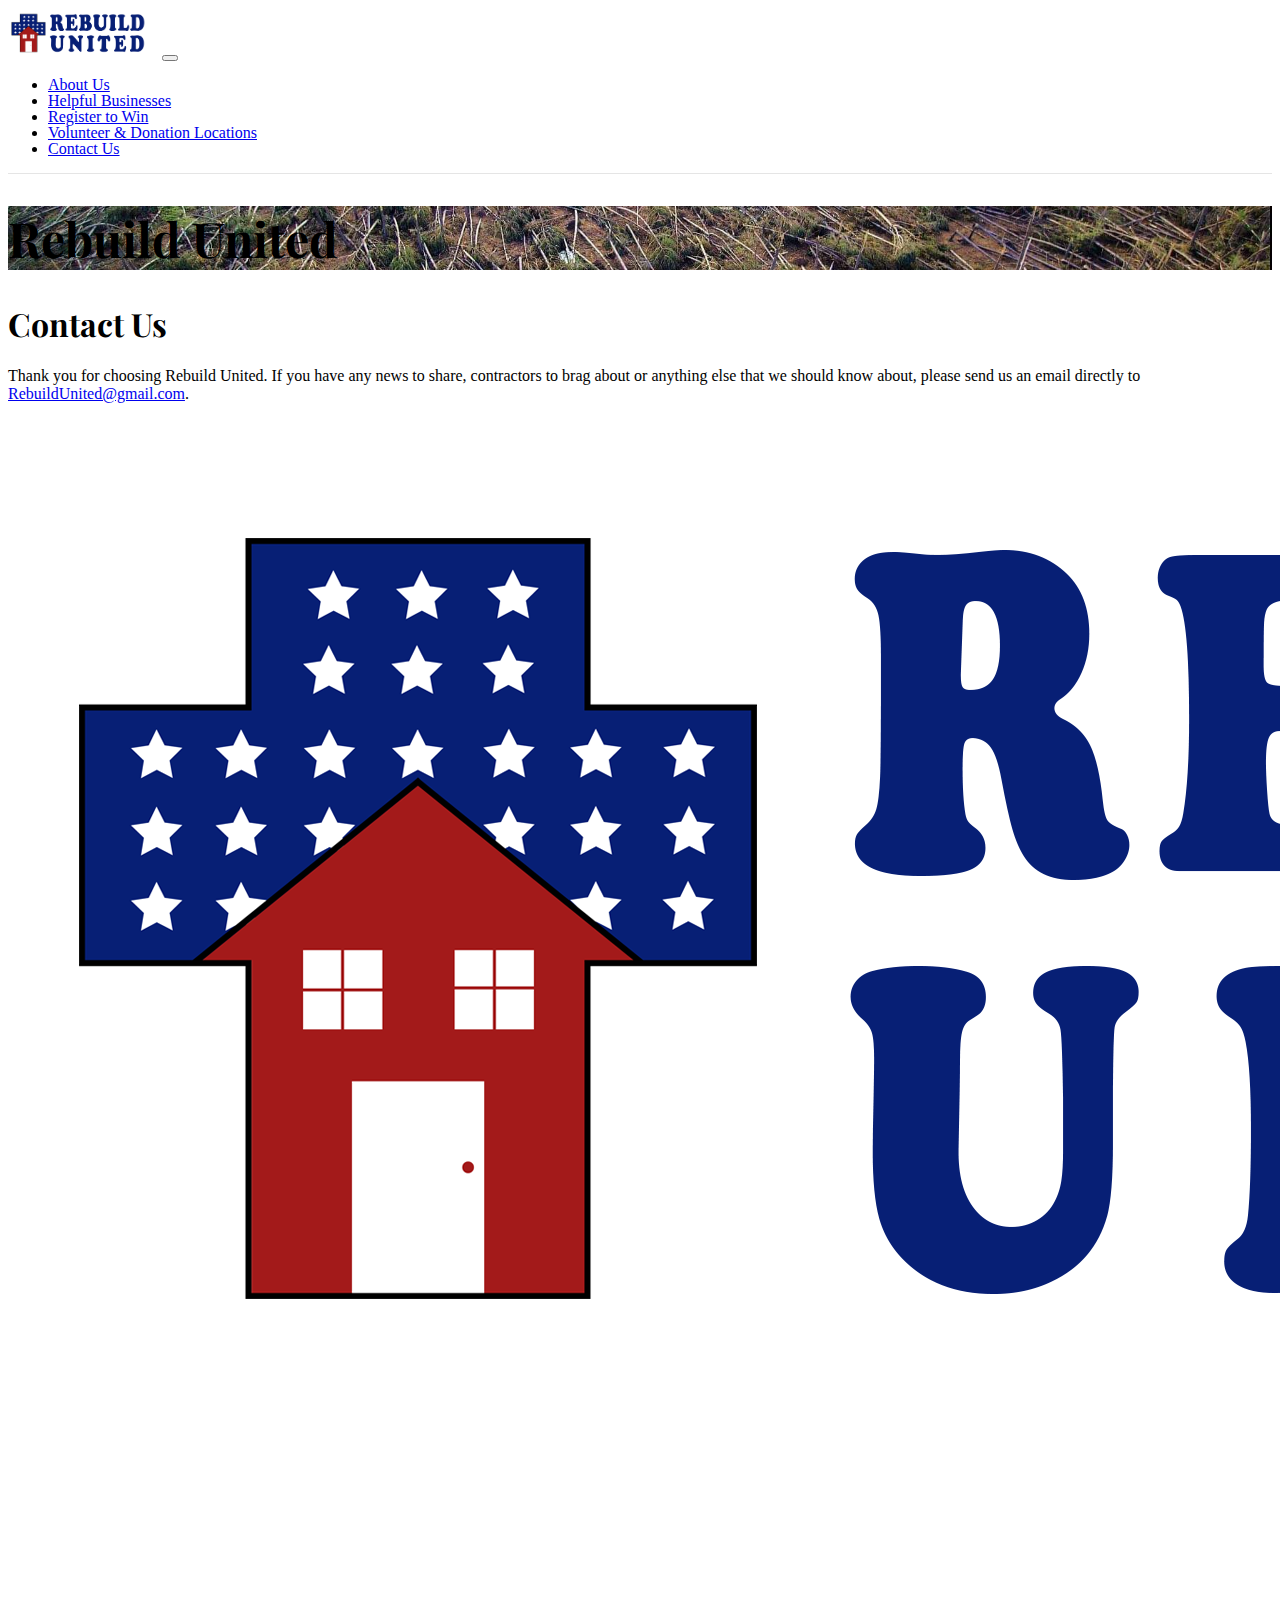
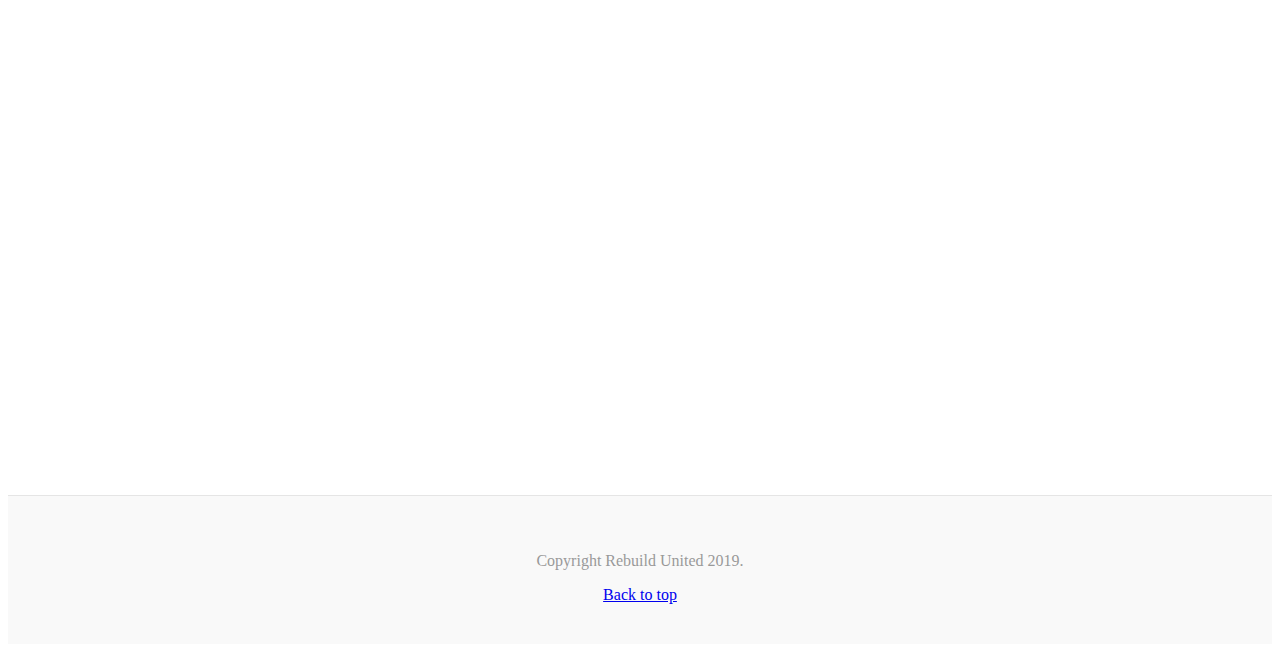
<file: contact.html>
<!doctype html>
<html lang="en">
  <head>
    <meta charset="utf-8">
    <meta name="viewport" content="width=device-width, initial-scale=1, shrink-to-fit=no">
    <meta name="description" content="">
    <meta name="author" content="">
   <link rel="icon" href="img/favicon.png">

    <title>Rebuild United </title>

    <!-- Bootstrap core CSS -->
    <link rel="stylesheet" href="https://stackpath.bootstrapcdn.com/bootstrap/4.1.3/css/bootstrap.min.css" integrity="sha384-MCw98/SFnGE8fJT3GXwEOngsV7Zt27NXFoaoApmYm81iuXoPkFOJwJ8ERdknLPMO" crossorigin="anonymous">

    <!-- Custom styles for this template -->
    <link href="https://fonts.googleapis.com/css?family=Playfair+Display:700,900" rel="stylesheet">
    <link href="../css/src.css" rel="stylesheet">
	<link href="../css/app.css" rel="stylesheet">
	<script type="text/javascript" src="//nexus.ensighten.com/choozle/7717/Bootstrap.js"></script>
  </head>

  <body>
				
    <div class="container">
      <header class="blog-header py-3">

		  <nav class="navbar navbar-expand-lg navbar-light bg-light">
				  <a class="navbar-brand" href="/index.html"><img style="width:150px;" src="/img/logo-final-2.png" alt="Rebuild United" class="img img-fluid"></a>
				  <button class="navbar-toggler" type="button" data-toggle="collapse" data-target="#navbarSupportedContent" aria-controls="navbarSupportedContent" aria-expanded="false" aria-label="Toggle navigation">
					<span class="navbar-toggler-icon"></span>
				  </button>

			  <div class="collapse navbar-collapse" id="navbarSupportedContent">
					<ul class="navbar-nav mr-auto">
					  <!--li class="nav-item active">
						<a class="nav-link" href="#">Home <span class="sr-only">(current)</span></a>
					  </li-->
						<li class="nav-item">
						<a class="nav-link" href="/about.html">About Us</a>
					</li>
						<li class="nav-item">
						<a class="nav-link" href="/businesses.html">Helpful Businesses</a>
					  </li>
					<li class="nav-item">
						<a class="nav-link" href="/register.html">Register to Win</a>
					  </li>
					<li class="nav-item">
						<a class="nav-link" href="/donate.html">Volunteer & Donation Locations</a>
					  </li>
					  
					  <li class="nav-item">
						<a class="nav-link" href="/contact.html">Contact Us</a>
					  </li>
						
					</ul>
				  </div>
				</nav>
		  
		  
		  
      </header>


      <div class="jumbotron p-3 p-md-5 text-white rounded bg-dark">
        <div class="col-md-6 px-0">
          <h1 class="display-4 font-italic">Rebuild United</h1>
        </div>
      </div>

    </div>

    <main role="main" class="container">

		
		
		<div class="row">
			<div class="col-md-12">
				<h1>Contact Us</h1>
				<div class="row">
					<div class="col-md-10">
						<p>Thank you for choosing Rebuild United. If you have any news to share, contractors to brag about or anything else that we should know about, please send us an email directly to <a href="RebuildUnited@gmail.com">RebuildUnited@gmail.com</a>.</p>
					</div>
					<div class="col-md-2">
						<img src="img/logo-final-2.png" class="img img-fluid" alt="Rebuild United">
					</div>
				</div>
					
				<div style="width: 100%; margin-top:50px;"><iframe width="100%" height="600" src="https://maps.google.com/maps?width=100%&amp;height=600&amp;hl=en&amp;q=Panama%20City%2C%20FL+(My%20Business%20Name)&amp;ie=UTF8&amp;t=&amp;z=8&amp;iwloc=B&amp;output=embed" frameborder="0" scrolling="no" marginheight="0" marginwidth="0"></iframe></div><br />

			</div>
		</div>

    </main><!-- /.container -->

    <footer class="blog-footer">
      <p>Copyright Rebuild United 2019.</p>
      <p>
        <a href="#">Back to top</a>
      </p>
    </footer>

    <!-- Bootstrap core JavaScript
    ================================================== -->
    <!-- Placed at the end of the document so the pages load faster -->
    <script src="https://code.jquery.com/jquery-3.3.1.slim.min.js" integrity="sha384-q8i/X+965DzO0rT7abK41JStQIAqVgRVzpbzo5smXKp4YfRvH+8abtTE1Pi6jizo" crossorigin="anonymous"></script>
    <script>window.jQuery || document.write('<script src="../../assets/js/vendor/jquery-slim.min.js"><\/script>')</script>
    <script src="https://code.jquery.com/jquery-3.3.1.slim.min.js" integrity="sha384-q8i/X+965DzO0rT7abK41JStQIAqVgRVzpbzo5smXKp4YfRvH+8abtTE1Pi6jizo" crossorigin="anonymous"></script>
	<script src="https://cdnjs.cloudflare.com/ajax/libs/popper.js/1.14.3/umd/popper.min.js" integrity="sha384-ZMP7rVo3mIykV+2+9J3UJ46jBk0WLaUAdn689aCwoqbBJiSnjAK/l8WvCWPIPm49" crossorigin="anonymous"></script>
	<script src="https://stackpath.bootstrapcdn.com/bootstrap/4.1.3/js/bootstrap.min.js" integrity="sha384-ChfqqxuZUCnJSK3+MXmPNIyE6ZbWh2IMqE241rYiqJxyMiZ6OW/JmZQ5stwEULTy" crossorigin="anonymous"></script>
	  <script src="js/holder.js"></script>
    <script>
      Holder.addTheme('thumb', {
        bg: '#55595c',
        fg: '#eceeef',
        text: 'Thumbnail'
      });
    </script>
  </body>
</html>
</file>
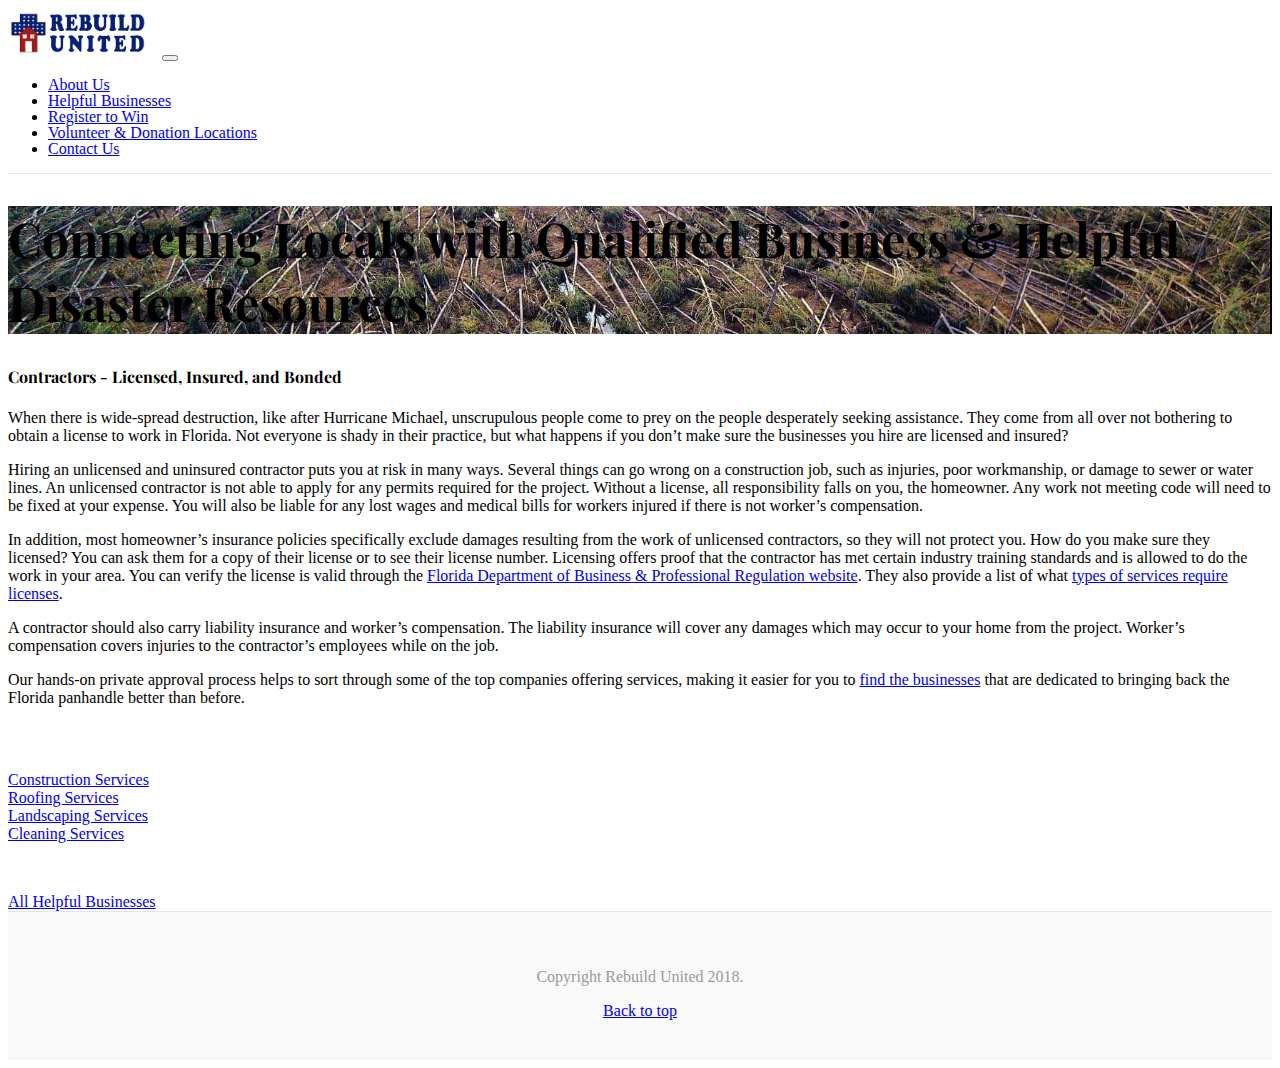
<file: contractors.html>
<!doctype html>
<html lang="en">
  <head>
    <meta charset="utf-8">
    <meta name="viewport" content="width=device-width, initial-scale=1, shrink-to-fit=no">
    <meta name="description" content="">
    <meta name="author" content="">
   <link rel="icon" href="img/favicon.png">

    <title>Rebuild United</title>

    <!-- Bootstrap core CSS -->
    <link rel="stylesheet" href="https://stackpath.bootstrapcdn.com/bootstrap/4.1.3/css/bootstrap.min.css" integrity="sha384-MCw98/SFnGE8fJT3GXwEOngsV7Zt27NXFoaoApmYm81iuXoPkFOJwJ8ERdknLPMO" crossorigin="anonymous">

    <!-- Custom styles for this template -->
    <link href="https://fonts.googleapis.com/css?family=Playfair+Display:700,900" rel="stylesheet">
    <link href="css/src.css" rel="stylesheet">
	<link href="css/app.css" rel="stylesheet">
	<script type="text/javascript" src="//nexus.ensighten.com/choozle/7717/Bootstrap.js"></script>
  </head>

  <body>
				
    <div class="container">
      <header class="blog-header py-3">

		  <nav class="navbar navbar-expand-lg navbar-light bg-light">
				  <a class="navbar-brand" href="/index.html"><img style="width:150px;" src="img/logo-final-2.png" alt="Rebuild United" class="img img-fluid"></a>
				  <button class="navbar-toggler" type="button" data-toggle="collapse" data-target="#navbarSupportedContent" aria-controls="navbarSupportedContent" aria-expanded="false" aria-label="Toggle navigation">
					<span class="navbar-toggler-icon"></span>
				  </button>

				  <div class="collapse navbar-collapse" id="navbarSupportedContent">
					<ul class="navbar-nav mr-auto">
					  <!--li class="nav-item active">
						<a class="nav-link" href="#">Home <span class="sr-only">(current)</span></a>
					  </li-->
						<li class="nav-item">
						<a class="nav-link" href="/about.html">About Us</a>
					</li>
						<li class="nav-item">
						<a class="nav-link" href="/businesses.html">Helpful Businesses</a>
					  </li>
					<li class="nav-item">
						<a class="nav-link" href="/register.html">Register to Win</a>
					  </li>
					<li class="nav-item">
						<a class="nav-link" href="/donate.html">Volunteer & Donation Locations</a>
					  </li>
					  
					  <li class="nav-item">
						<a class="nav-link" href="/contact.html">Contact Us</a>
					  </li>
						
					</ul>
				  </div>
				</nav>
		  
		  
		  
      </header>


      <div class="jumbotron p-3 p-md-5 text-white rounded bg-dark">
        <div class="col-md-6 px-0">
          <h1 class="display-4 font-italic">Connecting Locals with Qualified Business & Helpful Disaster Resources</h1>
          <!--p class="lead my-3">Multiple lines of text that form the lede, informing new readers quickly and efficiently about what's most interesting in this post's contents.</p>
          <p class="lead mb-0"><a href="#" class="text-white font-weight-bold">Continue reading...</a></p-->
        </div>
      </div>

    </div>

    <main role="main" class="container">
      <div class="row">
        <div class="col-md-12 blog-main">
          <!--h3 class="pb-3 mb-4 font-italic border-bottom">
            From the Firehose
          </h3-->

			  <div class="blog-post">
				<h4>Contractors - Licensed, Insured, and Bonded</h4>
				  
				<p>When there is wide-spread destruction, like after Hurricane Michael, unscrupulous people come to prey on the people desperately seeking assistance. They come from all over not bothering to obtain a license to work in Florida. Not everyone is shady in their practice, but what happens if you don’t make sure the businesses you hire are licensed and insured?</p>
				  
				<p>Hiring an unlicensed and uninsured contractor puts you at risk in many ways. Several things can go wrong on a construction job, such as injuries, poor workmanship, or damage to sewer or water lines. An unlicensed contractor is not able to apply for any permits required for the project. Without a license, all responsibility falls on you, the homeowner. Any work not meeting code will need to be fixed at your expense. You will also be liable for any lost wages and medical bills for workers injured if there is not worker’s compensation.</p>
				  
				  
				<p>In addition, most homeowner’s insurance policies specifically exclude damages resulting from the work of unlicensed contractors, so they will not protect you. How do you make sure they licensed? You can ask them for a copy of their license or to see their license number. Licensing offers proof that the contractor has met certain industry training standards and is allowed to do the work in your area. You can verify the license is valid through the <a href="https://www.myfloridalicense.com/wl11.asp?mode=0&SID=" target="_blank">Florida Department of Business & Professional Regulation website</a>. They also provide a list of what <a href="http://www.myfloridalicense.com/DBPR/services-requiring-a-dbpr-license/" target="_blank">types of services require licenses</a>.</p>
				  
		  		<p>A contractor should also carry liability insurance and worker’s compensation. The liability insurance will cover any damages which may occur to your home from the project. Worker’s compensation covers injuries to the contractor’s employees while on the job.</p>
				  
				<p>Our hands-on private approval process helps to sort through some of the top companies offering services, making it easier for you to <a href="businesses.html">find the businesses</a> that are dedicated to bringing back the Florida panhandle better than before.</p>
			</div>
		  </div>
		</div>
		
		<div class="row">
			<div class="col-sm-12 col-md-3">
				<a role="button" href="businesses/construction.html" class="btn btn-primary btn-block" aria-pressed="true">Construction Services</a>
			</div>
			
			<div class="col-sm-12 col-md-3">
				<a role="button" href="businesses/roofing.html" class="btn btn-primary btn-block" aria-pressed="true">Roofing Services</a>
			</div>
			
			<div class="col-sm-12 col-md-3">
				<a role="button" href="businesses/landscaping.html" class="btn btn-primary btn-block" aria-pressed="true">Landscaping Services</a>
			</div>
			
			<div class="col-sm-12 col-md-3">
				<a role="button" href="businesses/cleaning.html" class="btn btn-primary btn-block" aria-pressed="true">Cleaning Services</a>
			</div>
		</div>
		
		<div class="row" style="margin-top:50px;">
			<div class="col-sm-3"></div>
			<div class="col-sm-6">
				<a role="button" href="/businesses.html" class="btn btn-primary btn-lg btn-block" aria-pressed="true">All Helpful Businesses</a>
			</div>
			<div class="col-sm-3"></div>
		</div>
		

		

    </main><!-- /.container -->

    <footer class="blog-footer">
      <p>Copyright Rebuild United 2018.</p>
      <p>
        <a href="#">Back to top</a>
      </p>
    </footer>

    <!-- Bootstrap core JavaScript
    ================================================== -->
    <!-- Placed at the end of the document so the pages load faster -->
    <script src="https://code.jquery.com/jquery-3.3.1.slim.min.js" integrity="sha384-q8i/X+965DzO0rT7abK41JStQIAqVgRVzpbzo5smXKp4YfRvH+8abtTE1Pi6jizo" crossorigin="anonymous"></script>
    <script>window.jQuery || document.write('<script src="../../assets/js/vendor/jquery-slim.min.js"><\/script>')</script>
    <script src="https://code.jquery.com/jquery-3.3.1.slim.min.js" integrity="sha384-q8i/X+965DzO0rT7abK41JStQIAqVgRVzpbzo5smXKp4YfRvH+8abtTE1Pi6jizo" crossorigin="anonymous"></script>
	<script src="https://cdnjs.cloudflare.com/ajax/libs/popper.js/1.14.3/umd/popper.min.js" integrity="sha384-ZMP7rVo3mIykV+2+9J3UJ46jBk0WLaUAdn689aCwoqbBJiSnjAK/l8WvCWPIPm49" crossorigin="anonymous"></script>
	<script src="https://stackpath.bootstrapcdn.com/bootstrap/4.1.3/js/bootstrap.min.js" integrity="sha384-ChfqqxuZUCnJSK3+MXmPNIyE6ZbWh2IMqE241rYiqJxyMiZ6OW/JmZQ5stwEULTy" crossorigin="anonymous"></script>
	  <script src="js/holder.js"></script>
    <script>
      Holder.addTheme('thumb', {
        bg: '#55595c',
        fg: '#eceeef',
        text: 'Thumbnail'
      });
    </script>
  </body>
</html>
</file>
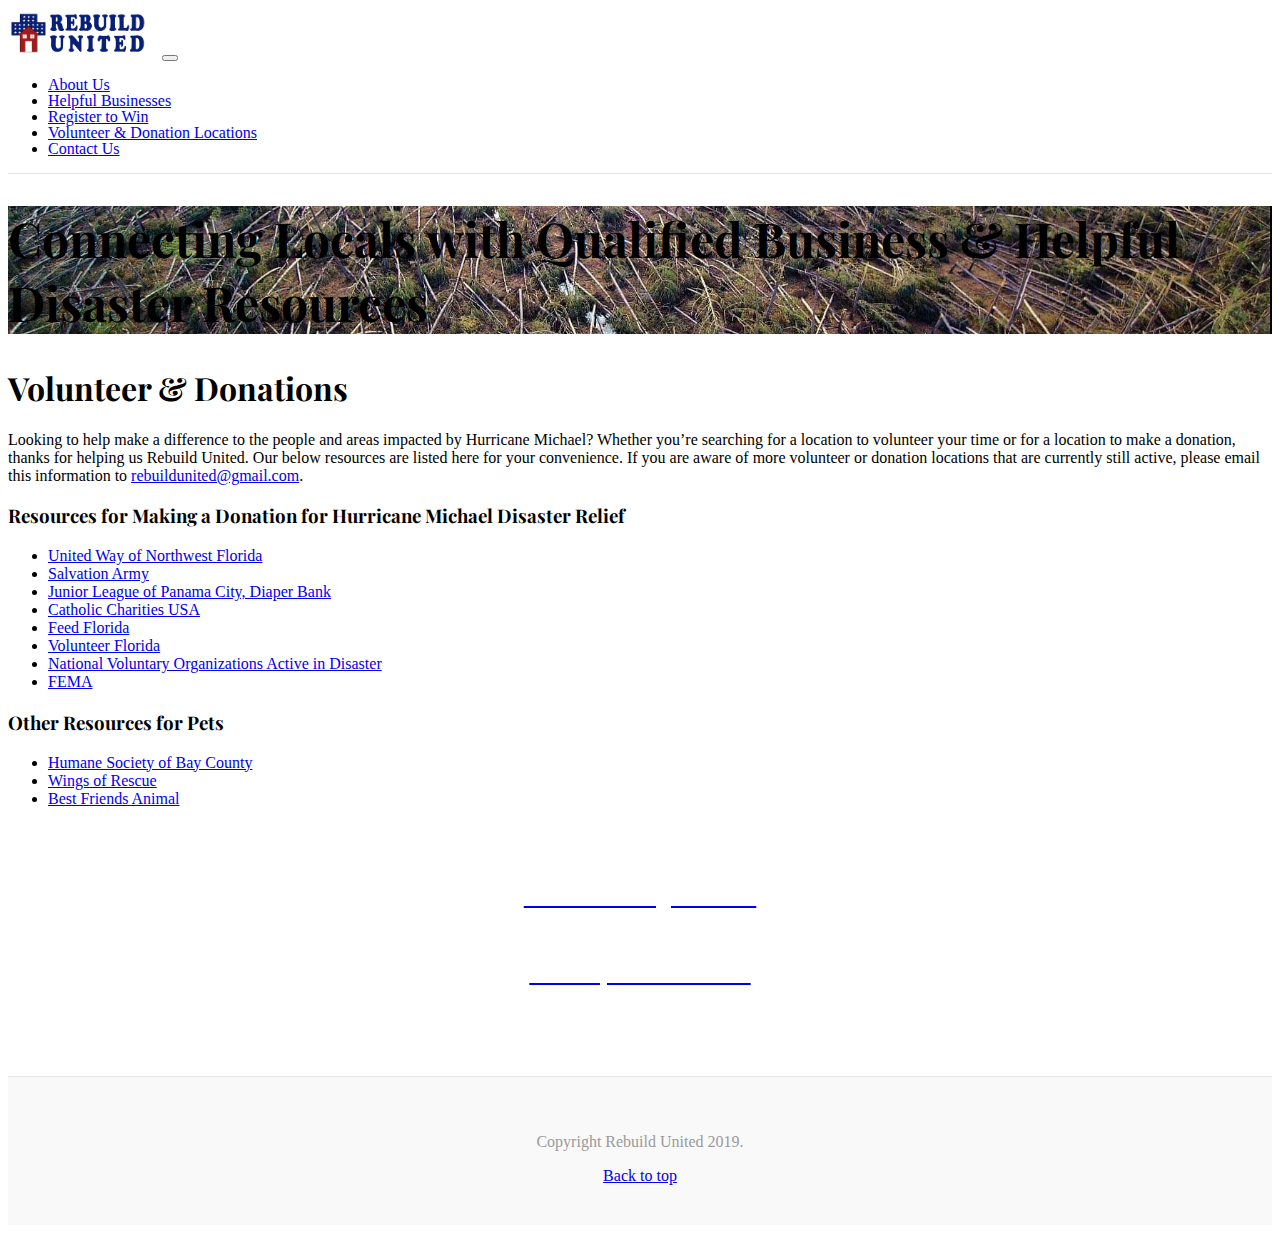
<file: donate.html>
<!doctype html>
<html lang="en">
  <head>
    <meta charset="utf-8">
    <meta name="viewport" content="width=device-width, initial-scale=1, shrink-to-fit=no">
    <meta name="description" content="">
    <meta name="author" content="">
    <link rel="icon" href="img/favicon.png">

    <title>Rebuild United</title>

    <!-- Bootstrap core CSS -->
    <link rel="stylesheet" href="https://stackpath.bootstrapcdn.com/bootstrap/4.1.3/css/bootstrap.min.css" integrity="sha384-MCw98/SFnGE8fJT3GXwEOngsV7Zt27NXFoaoApmYm81iuXoPkFOJwJ8ERdknLPMO" crossorigin="anonymous">

    <!-- Custom styles for this template -->
    <link href="https://fonts.googleapis.com/css?family=Playfair+Display:700,900" rel="stylesheet">
    <link href="css/src.css" rel="stylesheet">
	<link href="css/app.css" rel="stylesheet">
	<script type="text/javascript" src="//nexus.ensighten.com/choozle/7717/Bootstrap.js"></script>
  </head>

  <body>
				
    <div class="container">
      <header class="blog-header py-3">

		  <nav class="navbar navbar-expand-lg navbar-light bg-light">
				  <a class="navbar-brand" href="/index.html"><img style="width:150px;" src="img/logo-final-2.png" alt="Rebuild United" class="img img-fluid"></a>
				  <button class="navbar-toggler" type="button" data-toggle="collapse" data-target="#navbarSupportedContent" aria-controls="navbarSupportedContent" aria-expanded="false" aria-label="Toggle navigation">
					<span class="navbar-toggler-icon"></span>
				  </button>

				  <div class="collapse navbar-collapse" id="navbarSupportedContent">
					<ul class="navbar-nav mr-auto">
					  <!--li class="nav-item active">
						<a class="nav-link" href="#">Home <span class="sr-only">(current)</span></a>
					  </li-->
						<li class="nav-item">
						<a class="nav-link" href="/about.html">About Us</a>
					</li>
						<li class="nav-item">
						<a class="nav-link" href="/businesses.html">Helpful Businesses</a>
					  </li>
					<li class="nav-item">
						<a class="nav-link" href="/register.html">Register to Win</a>
					  </li>
					<li class="nav-item">
						<a class="nav-link" href="/donate.html">Volunteer & Donation Locations</a>
					  </li>
					  
					  <li class="nav-item">
						<a class="nav-link" href="/contact.html">Contact Us</a>
					  </li>
						
					</ul>
				  </div>
				</nav>
		  
		  
		  
      </header>


      <div class="jumbotron p-3 p-md-5 text-white rounded bg-dark">
        <div class="col-md-6 px-0">
          <h1 class="display-4 font-italic">Connecting Locals with Qualified Business & Helpful Disaster Resources</h1>
          <!--p class="lead my-3">Multiple lines of text that form the lede, informing new readers quickly and efficiently about what's most interesting in this post's contents.</p>
          <p class="lead mb-0"><a href="#" class="text-white font-weight-bold">Continue reading...</a></p-->
        </div>
      </div>

    </div>

    <main role="main" class="container">
      <div class="row">
        <div class="col-md-12 blog-main">
          <!--h3 class="pb-3 mb-4 font-italic border-bottom">
            From the Firehose
          </h3-->

			  <div class="blog-post">
				<!--h2 class="blog-post-title">About Us</h2-->
				<h1>Volunteer & Donations</h1>
				 <p>Looking to help make a difference to the people and areas impacted by Hurricane Michael? Whether you’re searching for a location to volunteer your time or for a location to make a donation, thanks for helping us Rebuild United. Our below resources are listed here for your convenience. If you are aware of more volunteer or donation locations that are currently still active, please email this information to <a href="mailto:rebuildunited@gmail.com">rebuildunited@gmail.com</a>.</p>
				  
				 <h3>Resources for Making a Donation for Hurricane Michael Disaster Relief</h3>
				  <p>
					  <ul>
						  <li><a href="http://unitedwaynwfl.org/?utm_source=rebuild%20united" target="_blank">United Way of Northwest Florida</a></li>
						  <li><a href="https://salvationarmyflorida.org/panamacity/?utm_source=rebuild%20united" target="_blank">Salvation Army</a></li>
						  <li><a href="https://www.jlpanamacity.org/?nd=diaper_bank&utm_source=rebuild%20united" target="_blank">Junior League of Panama City, Diaper Bank</a></li>
						  <li><a href="https://www.catholiccharitiesusa.org/?utm_source=rebuild%20united" target="_blank">Catholic Charities USA</a></li>
						  <li><a href=" https://www.feedingflorida.org/?utm_source=rebuild%20united" target="_blank">Feed Florida</a></li>
						  <li><a href="https://www.volunteerflorida.org/?utm_source=rebuild%20united " target="_blank">Volunteer Florida</a></li>
						  <li><a href="https://www.nvoad.org/?utm_source=rebuild%20united" target="_blank">National Voluntary Organizations Active in Disaster</a></li>
						  <li><a href="https://www.fema.gov/hurricane-michael" target="_blank">FEMA</a></li>
						</ul>
					</p>
			
				<h3>Other Resources for Pets</h3>
				  <p>
					  <ul>
						  <li><a href="https://adoptme.org/donate?utm_source=rebuild%20united" target="_blank">Humane Society of Bay County</a></li>
						  <li><a href="https://wingsofrescue.org/?utm_source=rebuild%20united" target="_blank">Wings of Rescue</a></li>
						  <li><a href="https://bestfriends.org/?utm_source=rebuild%20united" target="_blank">Best Friends Animal</a></li>

						</ul>
					</p>
		  
		  		<div class="row btns" style="margin:50px 0px;">
					<div class="col-md-6 col-sm-12">
						<a href="https://storms.ngs.noaa.gov/storms/michael/index.html#7/30.137/-85.599" target="_blank"><div class="btn-boxx bg-success">See the Damage Caused</div></a>
					</div>
					<div class="col-md-6 col-sm-12">
						<a href="businesses.html" target="_blank"><div class="btn-boxx bg-primary">All Helpful Businesses</div></a>
					</div>
				</div>
			</div>
		  </div>
		</div>
		
   
    </main><!-- /.container -->

    <footer class="blog-footer">
      <p>Copyright Rebuild United 2019.</p>
      <p>
        <a href="#">Back to top</a>
      </p>
    </footer>

    <!-- Bootstrap core JavaScript
    ================================================== -->
    <!-- Placed at the end of the document so the pages load faster -->
    <script src="https://code.jquery.com/jquery-3.3.1.slim.min.js" integrity="sha384-q8i/X+965DzO0rT7abK41JStQIAqVgRVzpbzo5smXKp4YfRvH+8abtTE1Pi6jizo" crossorigin="anonymous"></script>
    <script>window.jQuery || document.write('<script src="../../assets/js/vendor/jquery-slim.min.js"><\/script>')</script>
    <script src="https://code.jquery.com/jquery-3.3.1.slim.min.js" integrity="sha384-q8i/X+965DzO0rT7abK41JStQIAqVgRVzpbzo5smXKp4YfRvH+8abtTE1Pi6jizo" crossorigin="anonymous"></script>
	<script src="https://cdnjs.cloudflare.com/ajax/libs/popper.js/1.14.3/umd/popper.min.js" integrity="sha384-ZMP7rVo3mIykV+2+9J3UJ46jBk0WLaUAdn689aCwoqbBJiSnjAK/l8WvCWPIPm49" crossorigin="anonymous"></script>
	<script src="https://stackpath.bootstrapcdn.com/bootstrap/4.1.3/js/bootstrap.min.js" integrity="sha384-ChfqqxuZUCnJSK3+MXmPNIyE6ZbWh2IMqE241rYiqJxyMiZ6OW/JmZQ5stwEULTy" crossorigin="anonymous"></script>
	  <script src="js/holder.js"></script>
    <script>
      Holder.addTheme('thumb', {
        bg: '#55595c',
        fg: '#eceeef',
        text: 'Thumbnail'
      });
    </script>
  </body>
</html>
</file>
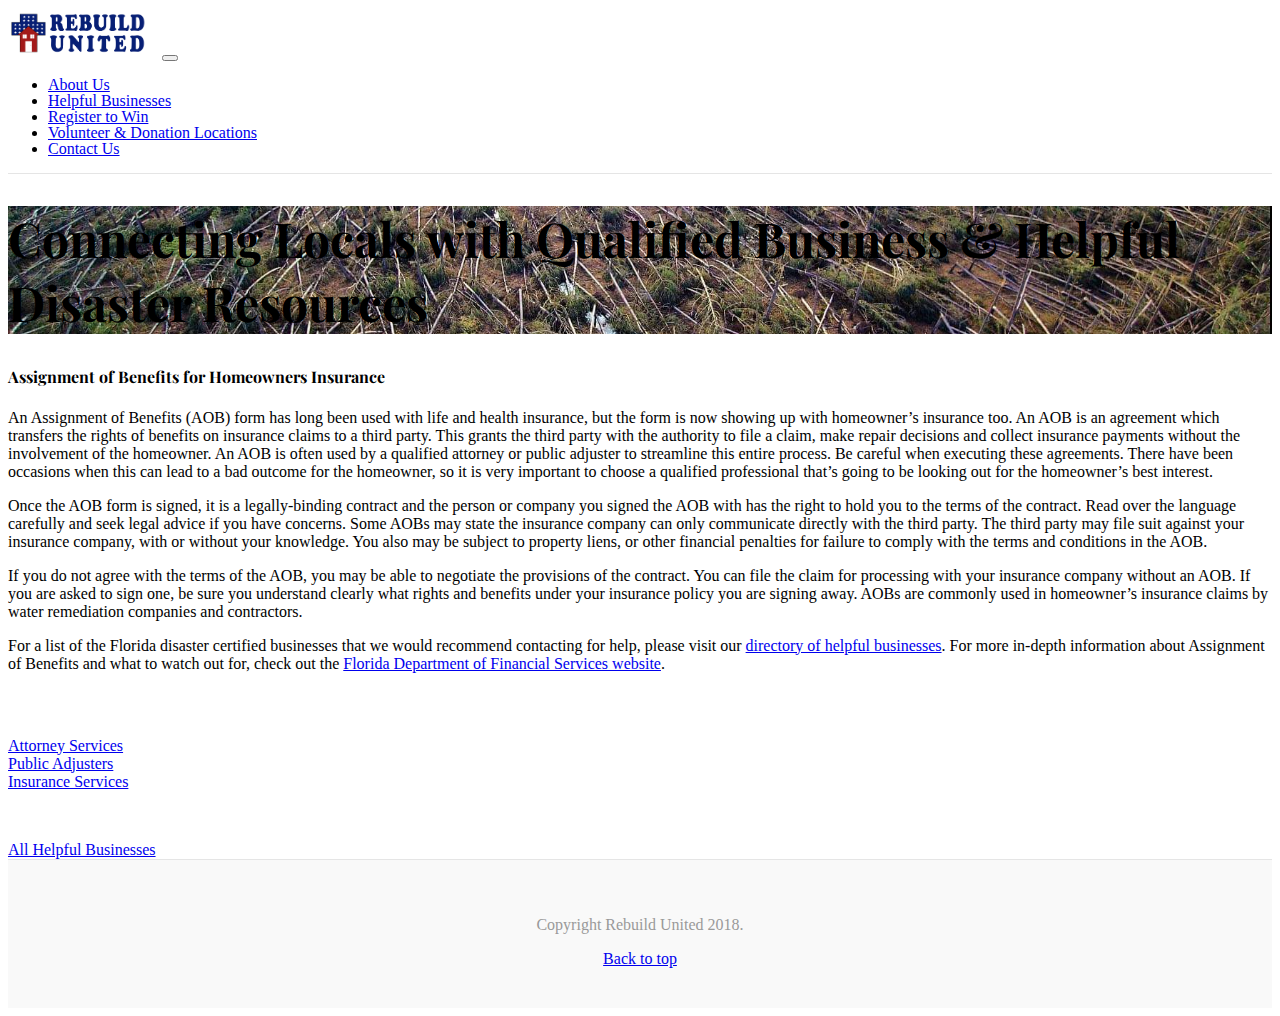
<file: homeownersbenefits.html>
<!doctype html>
<html lang="en">
  <head>
    <meta charset="utf-8">
    <meta name="viewport" content="width=device-width, initial-scale=1, shrink-to-fit=no">
    <meta name="description" content="">
    <meta name="author" content="">
    <link rel="icon" href="img/favicon.png">

    <title>Rebuild United</title>

    <!-- Bootstrap core CSS -->
    <link rel="stylesheet" href="https://stackpath.bootstrapcdn.com/bootstrap/4.1.3/css/bootstrap.min.css" integrity="sha384-MCw98/SFnGE8fJT3GXwEOngsV7Zt27NXFoaoApmYm81iuXoPkFOJwJ8ERdknLPMO" crossorigin="anonymous">

    <!-- Custom styles for this template -->
    <link href="https://fonts.googleapis.com/css?family=Playfair+Display:700,900" rel="stylesheet">
    <link href="css/src.css" rel="stylesheet">
	<link href="css/app.css" rel="stylesheet">
	<script type="text/javascript" src="//nexus.ensighten.com/choozle/7717/Bootstrap.js"></script>
  </head>

  <body>
				
    <div class="container">
      <header class="blog-header py-3">

		  <nav class="navbar navbar-expand-lg navbar-light bg-light">
				  <a class="navbar-brand" href="/index.html"><img style="width:150px;" src="img/logo-final-2.png" alt="Rebuild United" class="img img-fluid"></a>
				  <button class="navbar-toggler" type="button" data-toggle="collapse" data-target="#navbarSupportedContent" aria-controls="navbarSupportedContent" aria-expanded="false" aria-label="Toggle navigation">
					<span class="navbar-toggler-icon"></span>
				  </button>

				  <div class="collapse navbar-collapse" id="navbarSupportedContent">
					<ul class="navbar-nav mr-auto">
					  <!--li class="nav-item active">
						<a class="nav-link" href="#">Home <span class="sr-only">(current)</span></a>
					  </li-->
						<li class="nav-item">
						<a class="nav-link" href="/about.html">About Us</a>
					</li>
						<li class="nav-item">
						<a class="nav-link" href="/businesses.html">Helpful Businesses</a>
					  </li>
					<li class="nav-item">
						<a class="nav-link" href="/register.html">Register to Win</a>
					  </li>
					<li class="nav-item">
						<a class="nav-link" href="/donate.html">Volunteer & Donation Locations</a>
					  </li>
					  
					  <li class="nav-item">
						<a class="nav-link" href="/contact.html">Contact Us</a>
					  </li>
						
					</ul>
				  </div>
				</nav>
		  
		  
		  
      </header>


      <div class="jumbotron p-3 p-md-5 text-white rounded bg-dark">
        <div class="col-md-6 px-0">
          <h1 class="display-4 font-italic">Connecting Locals with Qualified Business & Helpful Disaster Resources</h1>
          <!--p class="lead my-3">Multiple lines of text that form the lede, informing new readers quickly and efficiently about what's most interesting in this post's contents.</p>
          <p class="lead mb-0"><a href="#" class="text-white font-weight-bold">Continue reading...</a></p-->
        </div>
      </div>

    </div>

    <main role="main" class="container">
      <div class="row">
        <div class="col-md-12 blog-main">
          <!--h3 class="pb-3 mb-4 font-italic border-bottom">
            From the Firehose
          </h3-->

			  <div class="blog-post">
				<h4>Assignment of Benefits for Homeowners Insurance</h4>
				  
				<p>An Assignment of Benefits (AOB) form has long been used with life and health insurance, but the form is now showing up with homeowner’s insurance too. An AOB is an agreement which transfers the rights of benefits on insurance claims to a third party. This grants the third party with the authority to file a claim, make repair decisions and collect insurance payments without the involvement of the homeowner. An AOB is often used by a qualified attorney or public adjuster to streamline this entire process. Be careful when executing these agreements. There have been occasions when this can lead to a bad outcome for the homeowner, so it is very important to choose a qualified professional that’s going to be looking out for the homeowner’s best interest.</p>
				  
				<p>Once the AOB form is signed, it is a legally-binding contract and the person or company you signed the AOB with has the right to hold you to the terms of the contract. Read over the language carefully and seek legal advice if you have concerns. Some AOBs may state the insurance company can only communicate directly with the third party. The third party may file suit against your insurance company, with or without your knowledge. You also may be subject to property liens, or other financial penalties for failure to comply with the terms and conditions in the AOB.</p>
				  
				  
				<p>If you do not agree with the terms of the AOB, you may be able to negotiate the provisions of the contract. You can file the claim for processing with your insurance company without an AOB. If you are asked to sign one, be sure you understand clearly what rights and benefits under your insurance policy you are signing away. AOBs are commonly used in homeowner’s insurance claims by water remediation companies and contractors.</p>
				  
		  		<p>For a list of the Florida disaster certified businesses that we would recommend contacting for help, please visit our <a href="businesses.html">directory of helpful businesses</a>. For more in-depth information about Assignment of Benefits and what to watch out for, check out the <a href="https://www.myfloridacfo.com/division/consumers/AssignmentofBenefits.htm" target="_blank">Florida Department of Financial Services website</a>.</p>
				  
			</div>
		  </div>
		</div>
		
		<div class="row">
			<div class="col-sm-12 col-md-4">
				<a role="button" href="businesses/attorney.html" class="btn btn-primary btn-block" aria-pressed="true">Attorney Services</a>
			</div>
			
			<div class="col-sm-12 col-md-4">
				<a role="button" href="businesses/publicadjuster.html" class="btn btn-primary btn-block" aria-pressed="true">Public Adjusters</a>
			</div>
			
			<div class="col-sm-12 col-md-4">
				<a role="button" href="businesses/insurance.html" class="btn btn-primary btn-block" aria-pressed="true">Insurance Services</a>
			</div>
		</div>
		
		<div class="row" style="margin-top:50px;">
			<div class="col-sm-3"></div>
			<div class="col-sm-6">
				<a role="button" href="/businesses.html" class="btn btn-primary btn-lg btn-block" aria-pressed="true">All Helpful Businesses</a>
			</div>
			<div class="col-sm-3"></div>
		</div>
		

		

    </main><!-- /.container -->

    <footer class="blog-footer">
      <p>Copyright Rebuild United 2018.</p>
      <p>
        <a href="#">Back to top</a>
      </p>
    </footer>

    <!-- Bootstrap core JavaScript
    ================================================== -->
    <!-- Placed at the end of the document so the pages load faster -->
    <script src="https://code.jquery.com/jquery-3.3.1.slim.min.js" integrity="sha384-q8i/X+965DzO0rT7abK41JStQIAqVgRVzpbzo5smXKp4YfRvH+8abtTE1Pi6jizo" crossorigin="anonymous"></script>
    <script>window.jQuery || document.write('<script src="../../assets/js/vendor/jquery-slim.min.js"><\/script>')</script>
    <script src="https://code.jquery.com/jquery-3.3.1.slim.min.js" integrity="sha384-q8i/X+965DzO0rT7abK41JStQIAqVgRVzpbzo5smXKp4YfRvH+8abtTE1Pi6jizo" crossorigin="anonymous"></script>
	<script src="https://cdnjs.cloudflare.com/ajax/libs/popper.js/1.14.3/umd/popper.min.js" integrity="sha384-ZMP7rVo3mIykV+2+9J3UJ46jBk0WLaUAdn689aCwoqbBJiSnjAK/l8WvCWPIPm49" crossorigin="anonymous"></script>
	<script src="https://stackpath.bootstrapcdn.com/bootstrap/4.1.3/js/bootstrap.min.js" integrity="sha384-ChfqqxuZUCnJSK3+MXmPNIyE6ZbWh2IMqE241rYiqJxyMiZ6OW/JmZQ5stwEULTy" crossorigin="anonymous"></script>
	  <script src="js/holder.js"></script>
    <script>
      Holder.addTheme('thumb', {
        bg: '#55595c',
        fg: '#eceeef',
        text: 'Thumbnail'
      });
    </script>
  </body>
</html>
</file>
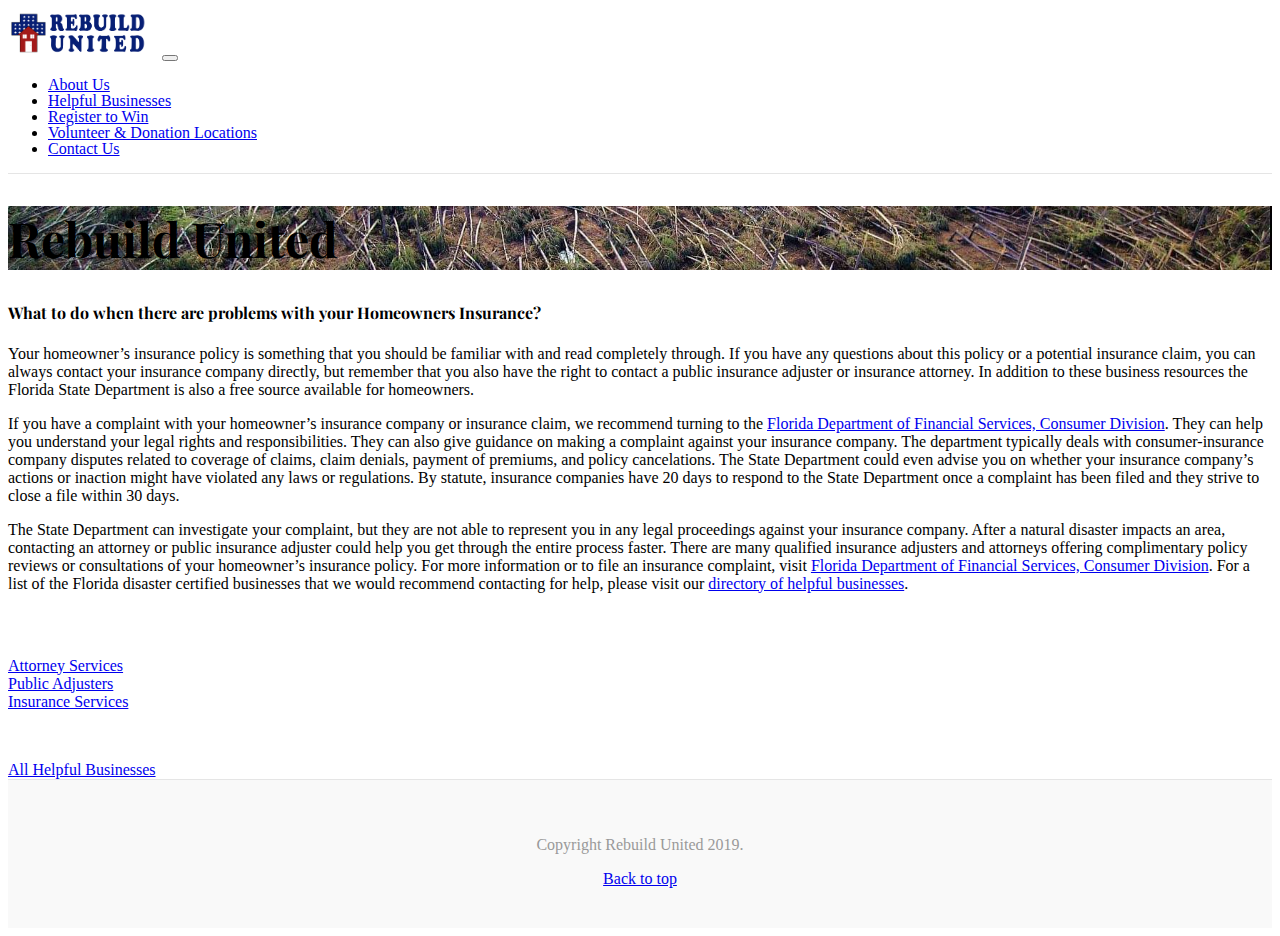
<file: insproblems.html>
<!doctype html>
<html lang="en">
  <head>
    <meta charset="utf-8">
    <meta name="viewport" content="width=device-width, initial-scale=1, shrink-to-fit=no">
    <meta name="description" content="">
    <meta name="author" content="">
    <link rel="icon" href="img/favicon.png">

    <title>Rebuild United</title>

    <!-- Bootstrap core CSS -->
    <link rel="stylesheet" href="https://stackpath.bootstrapcdn.com/bootstrap/4.1.3/css/bootstrap.min.css" integrity="sha384-MCw98/SFnGE8fJT3GXwEOngsV7Zt27NXFoaoApmYm81iuXoPkFOJwJ8ERdknLPMO" crossorigin="anonymous">

    <!-- Custom styles for this template -->
    <link href="https://fonts.googleapis.com/css?family=Playfair+Display:700,900" rel="stylesheet">
    <link href="css/src.css" rel="stylesheet">
	<link href="css/app.css" rel="stylesheet">
	<script type="text/javascript" src="//nexus.ensighten.com/choozle/7717/Bootstrap.js"></script>
  </head>

  <body>
				
    <div class="container">
      <header class="blog-header py-3">

		  <nav class="navbar navbar-expand-lg navbar-light bg-light">
				  <a class="navbar-brand" href="/index.html"><img style="width:150px;" src="img/logo-final-2.png" alt="Rebuild United" class="img img-fluid"></a>
				  <button class="navbar-toggler" type="button" data-toggle="collapse" data-target="#navbarSupportedContent" aria-controls="navbarSupportedContent" aria-expanded="false" aria-label="Toggle navigation">
					<span class="navbar-toggler-icon"></span>
				  </button>

				  <div class="collapse navbar-collapse" id="navbarSupportedContent">
					<ul class="navbar-nav mr-auto">
					  <!--li class="nav-item active">
						<a class="nav-link" href="#">Home <span class="sr-only">(current)</span></a>
					  </li-->
						<li class="nav-item">
						<a class="nav-link" href="/about.html">About Us</a>
					</li>
						<li class="nav-item">
						<a class="nav-link" href="/businesses.html">Helpful Businesses</a>
					  </li>
					<li class="nav-item">
						<a class="nav-link" href="/register.html">Register to Win</a>
					  </li>
					<li class="nav-item">
						<a class="nav-link" href="/donate.html">Volunteer & Donation Locations</a>
					  </li>
					  
					  <li class="nav-item">
						<a class="nav-link" href="/contact.html">Contact Us</a>
					  </li>
						
					</ul>
				  </div>
				</nav>
		  
		  
		  
      </header>


       <div class="jumbotron p-3 p-md-5 text-white rounded bg-dark">
        <div class="col-md-6 px-0">
          <h1 class="display-4 font-italic">Rebuild United</h1>
        </div>
      </div>

    </div>

    <main role="main" class="container">
      <div class="row">
        <div class="col-md-12 blog-main">
          <!--h3 class="pb-3 mb-4 font-italic border-bottom">
            From the Firehose
          </h3-->

			  <div class="blog-post">
				<h4>What to do when there are problems with your Homeowners Insurance?</h4>
				<p>Your homeowner’s insurance policy is something that you should be familiar with and read completely through. If you have any questions about this policy or a potential insurance claim, you can always contact your insurance company directly, but remember that you also have the right to contact a public insurance adjuster or insurance attorney. In addition to these business resources the Florida State Department is also a free source available for homeowners.</p>
				  
				<p>If you have a complaint with your homeowner’s insurance company or insurance claim, we recommend turning to the <a href="https://www.myfloridacfo.com/Division/Consumers/needourhelp.htm" target="_blank">Florida Department of Financial Services, Consumer Division</a>. They can help you understand your legal rights and responsibilities. They can also give guidance on making a complaint against your insurance company. The department typically deals with consumer-insurance company disputes related to coverage of claims, claim denials, payment of premiums, and policy cancelations. The State Department could even advise you on whether your insurance company’s actions or inaction might have violated any laws or regulations. By statute, insurance companies have 20 days to respond to the State Department once a complaint has been filed and they strive to close a file within 30 days.</p>
				  
		  		<p>The State Department can investigate your complaint, but they are not able to represent you in any legal proceedings against your insurance company. After a natural disaster impacts an area, contacting an attorney or public insurance adjuster could help you get through the entire process faster. There are many qualified insurance adjusters and attorneys offering complimentary policy reviews or consultations of your homeowner’s insurance policy. For more information or to file an insurance complaint, visit <a href="https://www.myfloridacfo.com/Division/Consumers/needourhelp.htm" target="_blank">Florida Department of Financial Services, Consumer Division</a>. For a list of the Florida disaster certified businesses that we would recommend contacting for help, please visit our <a href="businesses.html">directory of helpful businesses</a>. </p>
			</div>
		  </div>
		</div>
		
		<div class="row">
			<div class="col-sm-12 col-md-4">
				<a role="button" href="businesses/attorney.html" class="btn btn-primary btn-block" aria-pressed="true">Attorney Services</a>
			</div>
			
			<div class="col-sm-12 col-md-4">
				<a role="button" href="businesses/publicadjuster.html" class="btn btn-primary btn-block" aria-pressed="true">Public Adjusters</a>
			</div>
			
			<div class="col-sm-12 col-md-4">
				<a role="button" href="businesses/insurance.html" class="btn btn-primary btn-block" aria-pressed="true">Insurance Services</a>
			</div>
		</div>
		
		<div class="row" style="margin-top:50px;">
			<div class="col-sm-3"></div>
			<div class="col-sm-6">
				<a role="button" href="/businesses.html" class="btn btn-primary btn-lg btn-block" aria-pressed="true">All Helpful Businesses</a>
			</div>
			<div class="col-sm-3"></div>
		</div>
		

		

    </main><!-- /.container -->

    <footer class="blog-footer">
      <p>Copyright Rebuild United 2019.</p>
      <p>
        <a href="#">Back to top</a>
      </p>
    </footer>

    <!-- Bootstrap core JavaScript
    ================================================== -->
    <!-- Placed at the end of the document so the pages load faster -->
    <script src="https://code.jquery.com/jquery-3.3.1.slim.min.js" integrity="sha384-q8i/X+965DzO0rT7abK41JStQIAqVgRVzpbzo5smXKp4YfRvH+8abtTE1Pi6jizo" crossorigin="anonymous"></script>
    <script>window.jQuery || document.write('<script src="../../assets/js/vendor/jquery-slim.min.js"><\/script>')</script>
    <script src="https://code.jquery.com/jquery-3.3.1.slim.min.js" integrity="sha384-q8i/X+965DzO0rT7abK41JStQIAqVgRVzpbzo5smXKp4YfRvH+8abtTE1Pi6jizo" crossorigin="anonymous"></script>
	<script src="https://cdnjs.cloudflare.com/ajax/libs/popper.js/1.14.3/umd/popper.min.js" integrity="sha384-ZMP7rVo3mIykV+2+9J3UJ46jBk0WLaUAdn689aCwoqbBJiSnjAK/l8WvCWPIPm49" crossorigin="anonymous"></script>
	<script src="https://stackpath.bootstrapcdn.com/bootstrap/4.1.3/js/bootstrap.min.js" integrity="sha384-ChfqqxuZUCnJSK3+MXmPNIyE6ZbWh2IMqE241rYiqJxyMiZ6OW/JmZQ5stwEULTy" crossorigin="anonymous"></script>
	  <script src="js/holder.js"></script>
    <script>
      Holder.addTheme('thumb', {
        bg: '#55595c',
        fg: '#eceeef',
        text: 'Thumbnail'
      });
    </script>
  </body>
</html>
</file>
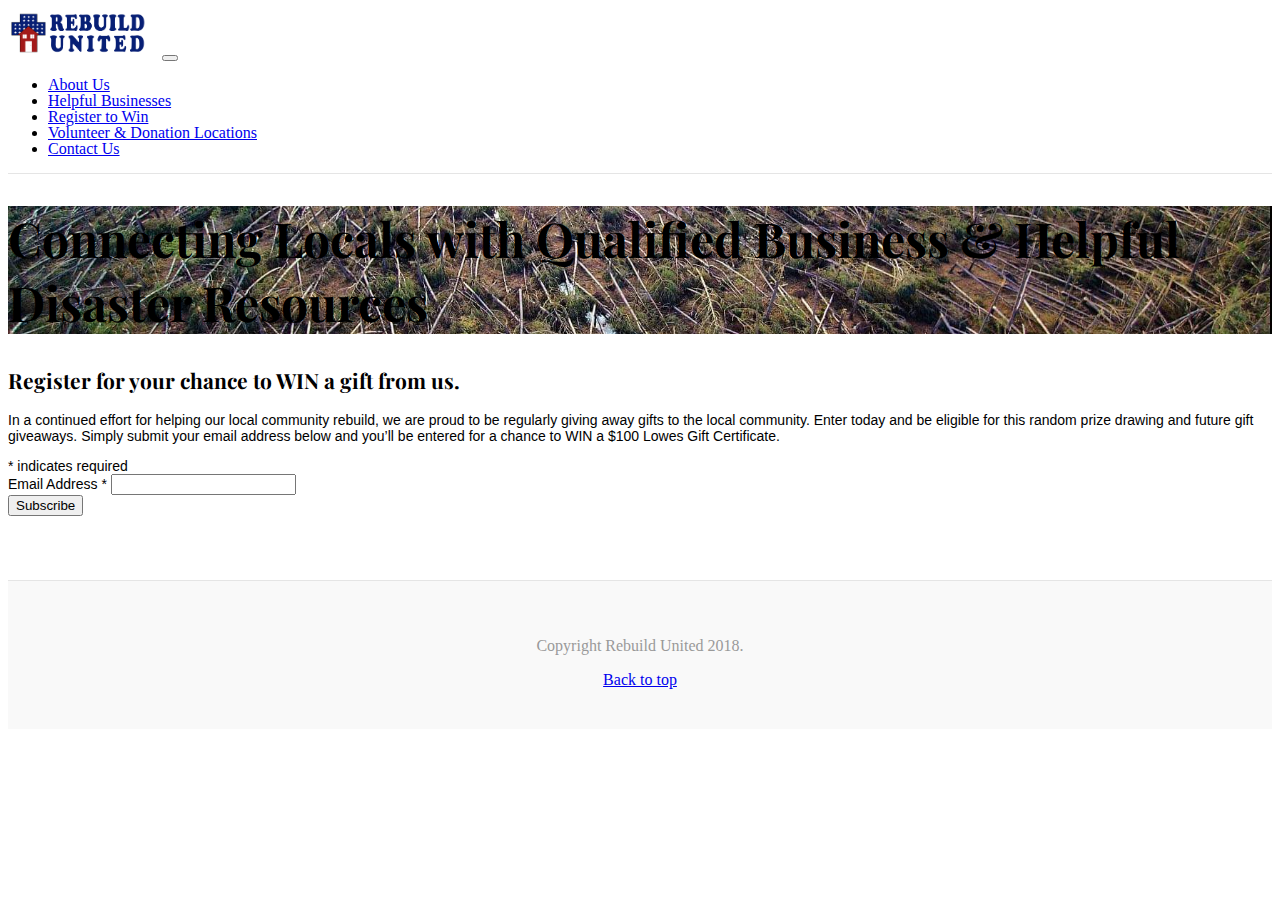
<file: register.html>
<!doctype html>
<html lang="en">
  <head>
    <meta charset="utf-8">
    <meta name="viewport" content="width=device-width, initial-scale=1, shrink-to-fit=no">
    <meta name="description" content="">
    <meta name="author" content="">
    <link rel="icon" href="img/favicon.png">

    <title>Rebuild United</title>

    <!-- Bootstrap core CSS -->
    <link rel="stylesheet" href="https://stackpath.bootstrapcdn.com/bootstrap/4.1.3/css/bootstrap.min.css" integrity="sha384-MCw98/SFnGE8fJT3GXwEOngsV7Zt27NXFoaoApmYm81iuXoPkFOJwJ8ERdknLPMO" crossorigin="anonymous">

    <!-- Custom styles for this template -->
    <link href="https://fonts.googleapis.com/css?family=Playfair+Display:700,900" rel="stylesheet">
    <link href="css/src.css" rel="stylesheet">
	<link href="css/app.css" rel="stylesheet">
	<script type="text/javascript" src="//nexus.ensighten.com/choozle/7717/Bootstrap.js"></script>
  </head>

  <body>
				
    <div class="container">
      <header class="blog-header py-3">

		  <nav class="navbar navbar-expand-lg navbar-light bg-light">
				  <a class="navbar-brand" href="/index.html"><img style="width:150px;" src="img/logo-final-2.png" alt="Rebuild United" class="img img-fluid"></a>
				  <button class="navbar-toggler" type="button" data-toggle="collapse" data-target="#navbarSupportedContent" aria-controls="navbarSupportedContent" aria-expanded="false" aria-label="Toggle navigation">
					<span class="navbar-toggler-icon"></span>
				  </button>

				  <div class="collapse navbar-collapse" id="navbarSupportedContent">
					<ul class="navbar-nav mr-auto">
					  <!--li class="nav-item active">
						<a class="nav-link" href="#">Home <span class="sr-only">(current)</span></a>
					  </li-->
						<li class="nav-item">
						<a class="nav-link" href="/about.html">About Us</a>
					</li>
						<li class="nav-item">
						<a class="nav-link" href="/businesses.html">Helpful Businesses</a>
					  </li>
					<li class="nav-item">
						<a class="nav-link" href="/register.html">Register to Win</a>
					  </li>
					<li class="nav-item">
						<a class="nav-link" href="/donate.html">Volunteer & Donation Locations</a>
					  </li>
					  
					  <li class="nav-item">
						<a class="nav-link" href="/contact.html">Contact Us</a>
					  </li>
						
					</ul>
				  </div>
				</nav>
		  
		  
		  
      </header>


      <div class="jumbotron p-3 p-md-5 text-white rounded bg-dark">
        <div class="col-md-6 px-0">
          <h1 class="display-4 font-italic">Connecting Locals with Qualified Business & Helpful Disaster Resources</h1>
          <!--p class="lead my-3">Multiple lines of text that form the lede, informing new readers quickly and efficiently about what's most interesting in this post's contents.</p>
          <p class="lead mb-0"><a href="#" class="text-white font-weight-bold">Continue reading...</a></p-->
        </div>
      </div>

    </div>

    <main role="main" class="container">
      <div class="row">
        <div class="col-md-12 blog-main">
          <!--h3 class="pb-3 mb-4 font-italic border-bottom">
            From the Firehose
          </h3-->

			  <div class="blog-post">
				<!--h2 class="blog-post-title">About Us</h2-->
				<!-- Begin Mailchimp Signup Form -->
<link href="//cdn-images.mailchimp.com/embedcode/classic-10_7.css" rel="stylesheet" type="text/css">
<style type="text/css">
                  #mc_embed_signup{background:#fff; clear:left; font:14px Helvetica,Arial,sans-serif; }
                  /* Add your own Mailchimp form style overrides in your site stylesheet or in this style block.
                     We recommend moving this block and the preceding CSS link to the HEAD of your HTML file. */
</style>
<div id="mc_embed_signup">
<form action="https://RebuildUnited.us20.list-manage.com/subscribe/post?u=e1bae763287751d1c90d97ecf&amp;id=dbde66ae5e" method="post" id="mc-embedded-subscribe-form" name="mc-embedded-subscribe-form" class="validate" target="_blank" novalidate>
    <div id="mc_embed_signup_scroll">
                  <h2>Register for your chance to WIN a gift from us.</h2>
					<p>In a continued effort for helping our local community rebuild, we are proud to be regularly giving away gifts to the local community. Enter today and be eligible for this random prize drawing and future gift giveaways. Simply submit your email address below and you’ll be entered for a chance to WIN a $100 Lowes Gift Certificate.</p>
<div class="indicates-required"><span class="asterisk">*</span> indicates required</div>
<div class="mc-field-group">
                  <label for="mce-EMAIL">Email Address  <span class="asterisk">*</span>
</label>
                  <input type="email" value="" name="EMAIL" class="required email" id="mce-EMAIL">
</div>
                  <div id="mce-responses" class="clear">
                                    <div class="response" id="mce-error-response" style="display:none"></div>
                                    <div class="response" id="mce-success-response" style="display:none"></div>
                  </div>    <!-- real people should not fill this in and expect good things - do not remove this or risk form bot signups-->
    <div style="position: absolute; left: -5000px;" aria-hidden="true"><input type="text" name="b_e1bae763287751d1c90d97ecf_dbde66ae5e" tabindex="-1" value=""></div>
    <div class="clear"><input type="submit" value="Subscribe" name="subscribe" id="mc-embedded-subscribe" class="button"></div>
    </div>
</form>
</div>

<!--End mc_embed_signup-->

			</div>
		  </div>
		</div>
		
   
    </main><!-- /.container -->

    <footer class="blog-footer">
      <p>Copyright Rebuild United 2018.</p>
      <p>
        <a href="#">Back to top</a>
      </p>
    </footer>

    <!-- Bootstrap core JavaScript
    ================================================== -->
    <!-- Placed at the end of the document so the pages load faster -->
    <script src="https://code.jquery.com/jquery-3.3.1.slim.min.js" integrity="sha384-q8i/X+965DzO0rT7abK41JStQIAqVgRVzpbzo5smXKp4YfRvH+8abtTE1Pi6jizo" crossorigin="anonymous"></script>
    <script>window.jQuery || document.write('<script src="../../assets/js/vendor/jquery-slim.min.js"><\/script>')</script>
    <script src="https://code.jquery.com/jquery-3.3.1.slim.min.js" integrity="sha384-q8i/X+965DzO0rT7abK41JStQIAqVgRVzpbzo5smXKp4YfRvH+8abtTE1Pi6jizo" crossorigin="anonymous"></script>
	<script src="https://cdnjs.cloudflare.com/ajax/libs/popper.js/1.14.3/umd/popper.min.js" integrity="sha384-ZMP7rVo3mIykV+2+9J3UJ46jBk0WLaUAdn689aCwoqbBJiSnjAK/l8WvCWPIPm49" crossorigin="anonymous"></script>
	<script src="https://stackpath.bootstrapcdn.com/bootstrap/4.1.3/js/bootstrap.min.js" integrity="sha384-ChfqqxuZUCnJSK3+MXmPNIyE6ZbWh2IMqE241rYiqJxyMiZ6OW/JmZQ5stwEULTy" crossorigin="anonymous"></script>
	  <script src="js/holder.js"></script>
    <script>
      Holder.addTheme('thumb', {
        bg: '#55595c',
        fg: '#eceeef',
        text: 'Thumbnail'
      });
    </script>
  </body>
</html>
</file>
<file: css/src.css>
/* stylelint-disable selector-list-comma-newline-after */

.blog-header {
  line-height: 1;
  border-bottom: 1px solid #e5e5e5;
}

.blog-header-logo {
  font-family: "Playfair Display", Georgia, "Times New Roman", serif;
  font-size: 2.25rem;
}

.blog-header-logo:hover {
  text-decoration: none;
}

h1, h2, h3, h4, h5, h6 {
  font-family: "Playfair Display", Georgia, "Times New Roman", serif;
}

.display-4 {
  font-size: 2.5rem;
}
@media (min-width: 768px) {
  .display-4 {
    font-size: 3rem;
  }
}

.nav-scroller {
  position: relative;
  z-index: 2;
  height: 2.75rem;
  overflow-y: hidden;
}

.nav-scroller .nav {
  display: -ms-flexbox;
  display: flex;
  -ms-flex-wrap: nowrap;
  flex-wrap: nowrap;
  padding-bottom: 1rem;
  margin-top: -1px;
  overflow-x: auto;
  text-align: center;
  white-space: nowrap;
  -webkit-overflow-scrolling: touch;
}

.nav-scroller .nav-link {
  padding-top: .75rem;
  padding-bottom: .75rem;
  font-size: .875rem;
}

.card-img-right {
  height: 100%;
  border-radius: 0 3px 3px 0;
}

.flex-auto {
  -ms-flex: 0 0 auto;
  flex: 0 0 auto;
}

.h-250 { height: 250px; }
@media (min-width: 768px) {
  .h-md-250 { height: 250px; }
}

/*
 * Blog name and description
 */
.blog-title {
  margin-bottom: 0;
  font-size: 2rem;
  font-weight: 400;
}
.blog-description {
  font-size: 1.1rem;
  color: #999;
}

@media (min-width: 40em) {
  .blog-title {
    font-size: 3.5rem;
  }
}

/* Pagination */
.blog-pagination {
  margin-bottom: 4rem;
}
.blog-pagination > .btn {
  border-radius: 2rem;
}

/*
 * Blog posts
 */
.blog-post {
  margin-bottom: 4rem;
}
.blog-post-title {
  margin-bottom: .25rem;
  font-size: 2.5rem;
}
.blog-post-meta {
  margin-bottom: 1.25rem;
  color: #999;
}

/*
 * Footer
 */
.blog-footer {
  padding: 2.5rem 0;
  color: #999;
  text-align: center;
  background-color: #f9f9f9;
  border-top: .05rem solid #e5e5e5;
}
.blog-footer p:last-child {
  margin-bottom: 0;
}/* CSS Document */
</file>
<file: css/app.css>
/* CSS Document */

.jumbotron { 
	background-image: url("../img/timber.jpg");
	background-size: cover;
	background-position: center;
}

.btn { margin-bottom:25px; border-radius:25px;}

.btn-box { display:block; padding:15px 20px; text-align: center; border-radius:25px; color:#FFF; }
.btn-boxx { display:block; padding:25px 20px; text-align: center; border-radius:25px; color:#FFF; font-size:24px; }

.card-row { margin-top:25px; }
.card-header { background-color:#DDD; }

.carousel-caption { text-shadow: 2px 2px 10px #000; bottom:150px !important; }

@media only screen and (max-width: 768px) {
  .btn {
    display:block;
	  clear:both;
  }
	
	.btn-box {
		margin-bottom:15px;
	}
	
	.btn-boxx {
		margin-bottom:15px;
	}
}

@media only screen and (max-width: 1199px) {
	.carousel-caption h1 { font-size:2em !important; }
}

@media only screen and (max-width: 990px) {
	.carousel-caption { bottom:100px !important; }
	.carousel-caption h1 { font-size:1.5em !important; }
}
</file>
